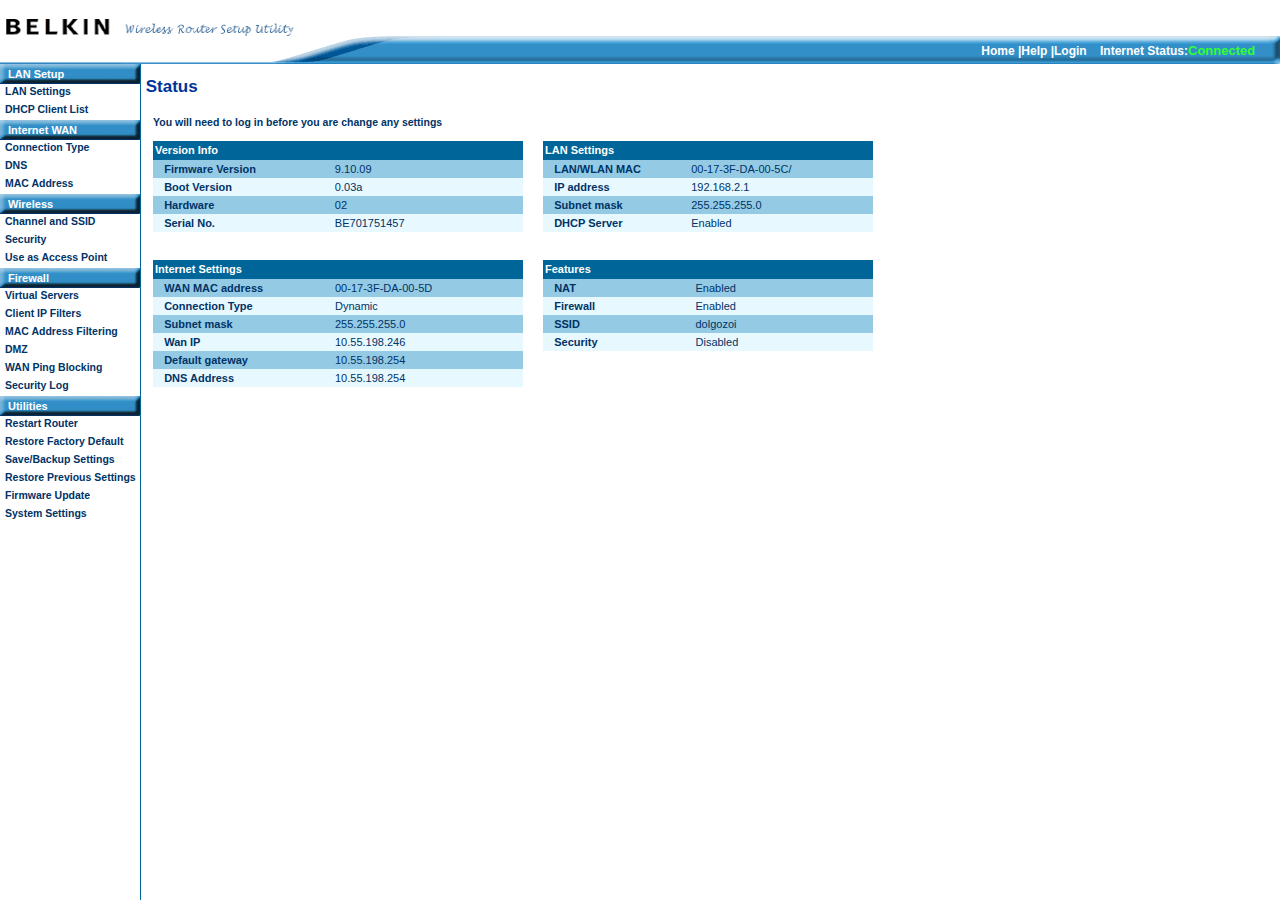
<file: sandbox/firewall/index.html>
<html>
<head>
<title></title>
<meta http-equiv="Content-Type" content="text/html; charset=windows-1252">
<script language="JavaScript">
var browserDetect = navigator.userAgent.toLowerCase();
var browserDetectOS,browserDetectBrowser,browserDetectVersion,browserDetectTotal,browserDetectString;
if (checkIt('konqueror'))
{
	browserDetectBrowser = "Konqueror";
	browserDetectOS = "Linux";
}
else if (checkIt('firefox')) browserDetectBrowser = "Firefox"
else if (checkIt('safari')) browserDetectBrowser = "Safari"
else if (checkIt('omniweb')) browserDetectBrowser = "OmniWeb"
else if (checkIt('opera')) browserDetectBrowser = "Opera"
else if (checkIt('webtv')) browserDetectBrowser = "WebTV";
else if (checkIt('icab')) browserDetectBrowser = "iCab"
else if (checkIt('msie')) browserDetectBrowser = "Internet Explorer"
else if (!checkIt('compatible'))
{
	browserDetectBrowser = "Netscape Navigator"
	browserDetectVersion = browserDetect.charAt(8);
}
else browserDetectBrowser = "An unknown browser";
if (!browserDetectVersion) browserDetectVersion = browserDetect.charAt(broswerPlace + browserDetectString.length);
if (!browserDetectOS)
{
	if (checkIt('linux')) browserDetectOS = "Linux";
	else if (checkIt('x11')) browserDetectOS = "Unix";
	else if (checkIt('mac')) browserDetectOS = "Mac"
	else if (checkIt('win')) browserDetectOS = "Windows"
	else browserDetectOS = "an unknown operating system";
}
function checkIt(string)
{
	broswerPlace = browserDetect.indexOf(string) + 1;
	browserDetectString = string;
	return broswerPlace;
}
setTimeout('parent.location.href="index.html";',600000);
var ap_mode= '0';
var login_success= '0';
var my_dialup=0;
var my_printer=0;
var my_upnp = 1;
var upnp_enable = 1;
var wireless_func = 1;
var wireless_enable = 1;
var my_pptp = 1; // for VPN PPTP
var my_tiny = 1;// backup log and config
var PM = "154DSL"; // product model
var BACKUP_LOG_NAME = PM + "_log.log";
var BACKUP_CONFIG_NAME = PM + "_backup.bin";

var feature_func = 3;//1;
var operation_func = 1;

// wan interface type:
var WAN_TYPE_DHCP = 0;
var WAN_TYPE_FIX = 1;
var WAN_TYPE_PPPOE = 2;
var WAN_TYPE_DIALUP = 4;
var WAN_TYPE_BRIDGE = 3;
var WAN_TYPE_PPTP = 5;
var WAN_TYPE_OTHER = 10;
var WAN_TYPE_PPPOA = 7;
var WAN_TYPE_IPOA = 8;
var wlan_mac_addr = "";
var wan_subnet_mask="255.255.255.0";
var wan_ip="10.55.198.246";
var wan_gateway="10.55.198.254";
var primary_dns="10.55.198.254";
var secondary_dns="10.55.198.252";

var security_value="";
var enableOS  = "";
var w_ssid = 'dolgozoi';
var if_number=2;
var bWanConnected=0;
var bWanUseModem=0;
var wan_type=0;
var lan_gateway_ip="192.168.2.1";
var lan_gateway_mask="255.255.255.0";
var dhcp_enable=1;
var firewall_func=1;
var firewall_enable=1;
var upnp_enable=0;
var wireless_func=1;
var wireless_enable=1;
var w11a_enable=0;
var ipsec_func=0;
var printer_func=0;
var dhcp_client_num=1;
var runtime_code_version="9.10.09";
var boot_code_version="0.03a";
var wlan_mac_addr="00-17-3F-DA-00-5C";
var lan_mac_addr="00-17-3F-DA-00-5C";
var wan_mac_addr="00-17-3F-DA-00-5D";
var hardware_version="02";
var serial_number="BE701751457";

var bWanConnected=1;

var nat_enable= '1';

var wan_type_name= "";
switch (wan_type)
{
	case 0:  // Dynamic IP Address
		wan_type_name="Dynamic";
	break;
	case 1:  // Static IP Address
		wan_type_name="Static";
	break;
	case 2:  // PPPoE
		wan_type_name="PPPoE";
	break;
	case 5:  // PPTP
		wan_type_name="PPTP";
	break;
	case 6:  // BigPond
		wan_type_name="BigPond";
	break;
	default:
}

function MM_openBrWindow(theURL,winName,features) {
  window.open(theURL,winName,features);
}
if (runtime_code_version.charAt(7)==4) boot_code_version="V1.3C";

function evaltF()
{
	return true;
}

function dhcp_release() {
	return true;
}

function dhcp_renew() {
	return true;
}

function pptpclient_connect1() {
	return true;
}

function pptpclient_disconnect1() {
	return true;
}

function pptpserver_disconnect1() {
	return true;
}

function pptpserver_disconnect2() {
	return true;
}

</script>
<SCRIPT LANGUAGE="JavaScript">
var enableOS=1;
var enableWEP=0;
var enableSSN=0;
var wpa1x=0;
var word_count=10;
var do_submit_flag=0;
</SCRIPT>

<style type="text/css" media="screen">
body{
	background:#ffffff;
	color:#000000
}

.leftLink{
	font-family: Arial, Helvetica, sans-serif;
	font-size: 10.5px;
	line-height: 15px;
	font-weight: bold;
	color: #003366;
	text-decoration: none
}

.top_nav{
	font-family: Arial, Helvetica, sans-serif;
	font-size: 12px;
	font-weight: bold;
	color: #FFFFFF;
	text-decoration: none
}

.section{
	font-family: Arial, Helvetica, sans-serif;
	font-size: 11px;
	line-height: 15px;
	font-weight: bold;
	color: #FFFFFF;
	text-decoration: none
}

.head_bold {
	font-family: Arial, Helvetica, sans-serif;
	font-size: 17px;
	line-height: 15px;
	font-weight: bold;
	color: #003399;
	text-decoration: none
}

a{
	font-family: Arial, Helvetica, sans-serif;
	text-decoration: none;
	none; color: #003366
}

a:hover{
	font-family: Arial, Helvetica, sans-serif;
	text-decoration: underline;
	color: #000000
}

.copy_1{
	font-family: Verdana, Arial, Helvetica, sans-serif;
	font-size: 11px;
	line-height: 14px;
	color: #003366
}

.copy_1b{
	font-family: Verdana, Arial, Helvetica, sans-serif;
	font-size: 11px;
	line-height: 14px;
	font-weight: bold;
	color: #003366
}

.submitBtn{
	font-family: Verdana, Arial, Helvetica, sans-serif;
	font-size: 11px;
	border-color: #3399CC;
	background-color: #006699;
	color: #ffffff
}

.textfield {width:20em;}

</style>

</head>
<body leftmargin="0" topmargin="0" marginwidth="0" marginheight="0">
<table border="0" cellspacing="0" cellpadding="0" align="left" width="100%" height="100%">
	<script language="javascript">
{
	document.write('<tr>');
	document.write('<td colspan="3" bordercolor="#FFFFFF" height="64">');
	document.write('<table width="100%" border="0" cellspacing="0" cellpadding="0">');
	document.write('<tr>');
	document.write('<td rowspan="3" width="20" valign="bottom"><a href="http://www.belkin.com"><img src="images/head_logo.gif" border="0" width="121" height="64"></a></td>');
	document.write('<td colspan="4" height="21" align="right" nowrap>&nbsp;</td>');
	document.write('</tr>');
	document.write('<tr>');
	document.write('<td colspan="4" height="14"><img src="images/title.gif" height="15" width="265"></td>');
	document.write('</tr>');
	document.write('<tr>');
	document.write('<td background="images/bar_floor.gif" width="150" height="28"><img src="images/shim.gif" width="1" height="28"></td>');
	document.write('<td background="images/bar.gif" height="28"><img src="images/bar_slope.gif" width="163" height="28"></td>');
	document.write('<td background="images/bar.gif" height="28" align="right" nowrap class="top_nav">');
	document.write('<nobr>');
	document.write('<a href="index.html" class="top_nav">Home</a> |');
	document.write('<a href="login.html" class="top_nav">Help</a> |');
//	alert ("back_url=" + location.href);
//	if (location.href.indexOf('login') != -1 )
	{ //login.html
		if (login_success != 2)
			document.write('<a href="login.html" class="top_nav">Login</a> &nbsp; &nbsp;');
		else
			document.write('<a href="login.html" class="top_nav">Logout</a> &nbsp; &nbsp;');
	}
//	else if (location.href.indexOf('index') != -1 )
//	{	//index.html
//		if (login_success != 2)
//			document.write('<a href="login.html" class="top_nav">Login</a> &nbsp; &nbsp;');
//		else
//			document.write('<a href="login.html" class="top_nav">Logout</a> &nbsp; &nbsp;');
//	}
//	else if (location.href.indexOf('') != -1 )
//	{	// root
//		alert ("HHH");
//		if (login_success != 2)
//			document.write('<a href="login.html" class="top_nav">Login</a> &nbsp; &nbsp;');
//		else
//			document.write('<a href="login.html" class="top_nav">Logout</a> &nbsp; &nbsp;');
//	}
//	else
//	{
//		alert ("NNN");
//		document.write('<a href="login.html" class="top_nav">Logout</a> &nbsp; &nbsp;');
//	}
						if (ap_mode == 0)
						{
							document.write('<span class="top_nav">Internet Status:<b>');

								if(bWanConnected==1)
									document.write('<font face="verdana,arial" size="2" color="#33FF33">Connected</font></b></span>');
								else
									document.write('<font face="verdana,arial" size="2" color="#FF0000">No Connection</font></b></span>');
						}

	document.write('</nobr>');
	document.write('</td>');
	document.write('<td height="28" align="right" background="images/bar.gif"><img src="images/bar_cap.gif" width="11" height="28"></td>');
	document.write('</tr>');
	document.write('</table>');
	document.write('</td>');
	document.write('</tr>');
}

</script>

	<tr>
		<td valign="top" width="130" height="100%">
			<table width="140" border="0" cellspacing="0" cellpadding="0" align="left">
				<script language="javascript">
if (login_success != 2)
{
	if (ap_mode == 0)
	{
		document.write('<tr>');
		document.write('<td colspan="2" height="20" width="140" background="images/blu_bar.gif">');
		document.write('<img src="images/shim.gif" width="8" height="8">');
		document.write('<a href="login.html" class="section">LAN Setup</a>');
		document.write('</td>');
		document.write('</tr>');
		document.write('<tr><td width="5">&nbsp;</td><td valign="top" class="leftLink"><a href="login.html">LAN Settings</a></td></tr>');
		document.write('<tr><td width="5">&nbsp;</td><td valign="top" class="leftLink"><a href="login.html">DHCP Client List</a></td></tr>');

		document.write('<tr>');
		document.write('<td colspan="2" height="20" width="140"  background="images/blu_bar.gif">');
		document.write('<img src="images/shim.gif" width="8" height="8">');
		document.write('<a href="login.html" class="section">Internet WAN</a>');
		document.write('</td>');
		document.write('</tr>');
		document.write('<tr><td width="5">&nbsp;</td><td valign="top" class="leftLink"><a href="login.html">Connection Type</a></td></tr>');
		document.write('<tr><td width="5">&nbsp;</td><td valign="top" class="leftLink"><a href="login.html">DNS</a></td></tr>');
		document.write('<tr><td width="5">&nbsp;</td><td valign="top" class="leftLink"><a href="login.html">MAC Address</a></td></tr>');

		document.write('<tr>');
		document.write('<td colspan="2" height="20" width="140"  background="images/blu_bar.gif">');
		document.write('<img src="images/shim.gif" width="8" height="8">');
		document.write('<a href="login.html" class="section">Wireless</a>');
		document.write('</td>');
		document.write('</tr>');
		document.write('<tr><td width="5">&nbsp;</td><td valign="top" class="leftLink"><a href="login.html">Channel and SSID</a></td></tr>');
		document.write('<tr><td width="5">&nbsp;</td><td valign="top" class="leftLink"><a href="login.html">Security</a></td></tr>');
		document.write('<tr><td width="5">&nbsp;</td><td valign="top" class="leftLink"><a href="login.html">Use as Access Point</a></td></tr>');
//		document.write('<tr><td width="5">&nbsp;</td><td valign="top" class="leftLink"><a href="login.html">WDS</a></td></tr>');

		document.write('<tr>');
		document.write('<td colspan="2" height="20" width="140" background="images/blu_bar.gif">');
		document.write('<img src="images/shim.gif" width="8" height="8">');
		document.write('<a href="login.html" class="section">Firewall</a>');
		document.write('</td>');
		document.write('</tr>');
//		document.write('<tr><td width="5">&nbsp;</td><td valign="top" class="leftLink"><a href="login.html">Application Gateways</a></td></tr>');
		document.write('<tr><td width="5">&nbsp;</td><td valign="top" class="leftLink"><a href="login.html">Virtual Servers</a></td></tr>');
		document.write('<tr><td width="5">&nbsp;</td><td valign="top" class="leftLink"><a href="login.html">Client IP Filters</a></td></tr>');
		document.write('<tr><td width="5">&nbsp;</td><td valign="top" class="leftLink"><a href="login.html">MAC Address Filtering</a></td></tr>');
		document.write('<tr><td width="5">&nbsp;</td><td valign="top" class="leftLink"><a href="login.html">DMZ</a></td></tr>');
		document.write('<tr><td width="5">&nbsp;</td><td valign="top" class="leftLink"><a href="login.html">WAN Ping Blocking</a></td></tr>');
		document.write('<tr><td width="5">&nbsp;</td><td valign="top" class="leftLink"><a href="login.html">Security Log</a></td></tr>');

		document.write('<tr>');
		document.write('<td colspan="2" height="20" width="140" background="images/blu_bar.gif">');
		document.write('<img src="images/shim.gif" width="8" height="8">');
		document.write('<a href="login.html" class="section">Utilities</a>');
		document.write('</td>');
		document.write('</tr>');
//		document.write('<tr><td width="5">&nbsp;</td><td valign="top" class="leftLink"><a href="login.html">Parental Control</a></td></tr>');
		document.write('<tr><td width="5">&nbsp;</td><td valign="top" class="leftLink"><a href="login.html">Restart Router</a></td></tr>');
		document.write('<tr><td width="5">&nbsp;</td><td valign="top" class="leftLink"><a href="login.html">Restore Factory Default</a></td></tr>');
		document.write('<tr><td width="5">&nbsp;</td><td valign="top" class="leftLink"><a href="login.html">Save/Backup Settings</a></td></tr>');
		document.write('<tr><td width="5">&nbsp;</td><td valign="top" class="leftLink"><a href="login.html">Restore Previous Settings</a></td></tr>');
		document.write('<tr><td width="5">&nbsp;</td><td valign="top" class="leftLink"><a href="login.html">Firmware Update</a></td></tr>');
		document.write('<tr><td width="5">&nbsp;</td><td valign="top" class="leftLink"><a href="login.html">System Settings</a></td></tr>');
	}
	else
	{	//ap_mode=1
		document.write('<tr>');
		document.write('<td colspan="2" height="20" width="140"  background="images/blu_bar.gif">');
		document.write('<img src="images/shim.gif" width="8" height="8"><a href="login.html" class="section">Wireless</a>');
		document.write('</td>');
		document.write('</tr>');
		document.write('<tr><td width="5">&nbsp;</td><td valign="top" class="leftLink"><a href="login.html">Channel and SSID</a></td></tr>');
		document.write('<tr><td width="5">&nbsp;</td><td valign="top" class="leftLink"><a href="login.html">Security</a></td></tr>');
		document.write('<tr><td width="5">&nbsp;</td><td valign="top" class="leftLink"><a href="login.html">Access Control</a></td></tr>');
		document.write('<tr><td width="5">&nbsp;</td><td valign="top" class="leftLink"><a href="login.html">Use as Access Point</a></td></tr>');
//		document.write('<tr><td width="5">&nbsp;</td><td valign="top" class="leftLink"><a href="login.html">WDS</a></td></tr>');

		document.write('<tr>');
		document.write('<td colspan="2" height="20" width="140" background="images/blu_bar.gif">');
		document.write('<img src="images/shim.gif" width="8" height="8">');
		document.write('<a href="login.html" class="section">Utilities</a>');
		document.write('</td>');
		document.write('</tr>');
//		document.write('<tr><td width="5">&nbsp;</td><td valign="top" class="leftLink"><a href="login.html">Parental Control</a></td></tr>');
		document.write('<tr><td width="5">&nbsp;</td><td valign="top" class="leftLink"><a href="login.html">Restart Router</a></td></tr>');
		document.write('<tr><td width="5">&nbsp;</td><td valign="top" class="leftLink"><a href="login.html">Restore Factory Default</a></td></tr>');
		document.write('<tr><td width="5">&nbsp;</td><td valign="top" class="leftLink"><a href="login.html">Save/Backup Settings</a></td></tr>');
		document.write('<tr><td width="5">&nbsp;</td><td valign="top" class="leftLink"><a href="login.html">Restore Previous Settings</a></td></tr>');
		document.write('<tr><td width="5">&nbsp;</td><td valign="top" class="leftLink"><a href="login.html">Firmware Update</a></td></tr>');
		document.write('<tr><td width="5">&nbsp;</td><td valign="top" class="leftLink"><a href="login.html">System Settings</a></td></tr>');

	}
}
else
{
	if (ap_mode == 0)
	{
		document.write('<tr>');
		document.write('<td colspan="2" height="20" width="140" background="images/blu_bar.gif">');
		document.write('<img src="images/shim.gif" width="8" height="8">');
		document.write('<a href="login.html" class="section">LAN Setup</a>');
		document.write('</td>');
		document.write('</tr>');
		document.write('<tr><td width="5">&nbsp;</td><td valign="top" class="leftLink"><a href="login.html">LAN Settings</a><br></td></tr>');
		document.write('<tr><td width="5">&nbsp;</td><td valign="top" class="leftLink"><a href="login.html">DHCP Client List</a><br></td></tr>');

		document.write('<tr>');
		document.write('<td colspan="2" height="20" width="140"  background="images/blu_bar.gif">');
		document.write('<img src="images/shim.gif" width="8" height="8"><a href="login.html" class="section">Internet WAN</a></td>');
		document.write('</tr>');
		document.write('<tr><td width="5">&nbsp;</td><td valign="top" class="leftLink"><a href="login.html">Connection Type</a></td></tr>');
		document.write('<tr><td width="5">&nbsp;</td><td valign="top" class="leftLink"><a href="login.html">DNS</a></td></tr>');
		document.write('<tr><td width="5">&nbsp;</td><td valign="top" class="leftLink"><a href="login.html">MAC Address</a></td></tr>');

		document.write('<tr>');
		document.write('<td colspan="2" height="20" width="140"  background="images/blu_bar.gif">');
		document.write('<img src="images/shim.gif" width="8" height="8"><a href="login.html" class="section">Wireless</a>');
		document.write('</td>');
		document.write('</tr>');
		document.write('<tr><td width="5">&nbsp;</td><td valign="top" class="leftLink"><a href="login.html">Channel and SSID</a></td></tr>');
		document.write('<tr><td width="5">&nbsp;</td><td valign="top" class="leftLink"><a href="login.html">Security</a></td></tr>');
		document.write('<tr><td width="5">&nbsp;</td><td valign="top" class="leftLink"><a href="login.html">Use as Access Point</a></td></tr>');
//		document.write('<tr><td width="5">&nbsp;</td><td valign="top" class="leftLink"><a href="login.html">WDS</a></td></tr>');

		document.write('<tr>');
		document.write('<td colspan="2" height="20" width="140" background="images/blu_bar.gif">');
		document.write('<img src="images/shim.gif" width="8" height="8">');
		document.write('<a href="login.html" class="section">Firewall</a>');
		document.write('</td>');
		document.write('</tr>');
//		document.write('<tr><td width="5">&nbsp;</td><td valign="top" class="leftLink"><a href="login.html">Application Gateways</a></td></tr>');
		document.write('<tr><td width="5">&nbsp;</td><td valign="top" class="leftLink"><a href="login.html">Virtual Servers</a></td></tr>');
		document.write('<tr><td width="5">&nbsp;</td><td valign="top" class="leftLink"><a href="login.html">Client IP Filters</a></td></tr>');
		document.write('<tr><td width="5">&nbsp;</td><td valign="top" class="leftLink"><a href="login.html">MAC Address Filtering</a></td></tr>');
		document.write('<tr><td width="5">&nbsp;</td><td valign="top" class="leftLink"><a href="login.html">DMZ</a></td></tr>');
		document.write('<tr><td width="5">&nbsp;</td><td valign="top" class="leftLink"><a href="login.html">WAN Ping Blocking</a></td></tr>');
		document.write('<tr><td width="5">&nbsp;</td><td valign="top" class="leftLink"><a href="login.html">Security Log</a></td></tr>');

		document.write('<tr>');
		document.write('<td colspan="2" height="20" width="140" background="images/blu_bar.gif">');
		document.write('<img src="images/shim.gif" width="8" height="8">');
		document.write('<a href="login.html" class="section">Utilities</a>');
		document.write('</td>');
		document.write('</tr>');
//		document.write('<tr><td width="5">&nbsp;</td><td valign="top" class="leftLink"><a href="login.html">Parental Control</a></td></tr>');
		document.write('<tr><td width="5">&nbsp;</td><td valign="top" class="leftLink"><a href="login.html">Restart Router</a></td></tr>');
		document.write('<tr><td width="5">&nbsp;</td><td valign="top" class="leftLink"><a href="login.html">Restore Factory Default</a></td></tr>');
		document.write('<tr><td width="5">&nbsp;</td><td valign="top" class="leftLink"><a href="login.html">Save/Backup Settings</a></td></tr>');
		document.write('<tr><td width="5">&nbsp;</td><td valign="top" class="leftLink"><a href="login.html">Restore Previous Settings</a></td></tr>');
		document.write('<tr><td width="5">&nbsp;</td><td valign="top" class="leftLink"><a href="login.html">Firmware Update</a></td></tr>');
		document.write('<tr><td width="5">&nbsp;</td><td valign="top" class="leftLink"><a href="login.html">System Settings</a></td></tr>');
	}
	else
	{	//ap_mode=1
		document.write('<tr>');
		document.write('<td colspan="2" height="20" width="140"  background="images/blu_bar.gif">');
		document.write('<img src="images/shim.gif" width="8" height="8"><a href="login.html" class="section">Wireless</a>');
		document.write('</td>');
		document.write('</tr>');
		document.write('<tr><td width="5">&nbsp;</td><td valign="top" class="leftLink"><a href="login.html">Channel and SSID</a></td></tr>');
		document.write('<tr><td width="5">&nbsp;</td><td valign="top" class="leftLink"><a href="login.html">Security</a></td></tr>');
		document.write('<tr><td width="5">&nbsp;</td><td valign="top" class="leftLink"><a href="login.html">Access Control</a></td></tr>');
		document.write('<tr><td width="5">&nbsp;</td><td valign="top" class="leftLink"><a href="login.html">Use as Access Point</a></td></tr>');
//		document.write('<tr><td width="5">&nbsp;</td><td valign="top" class="leftLink"><a href="login.html">WDS</a></td></tr>');

		document.write('<tr>');
		document.write('<td colspan="2" height="20" width="140" background="images/blu_bar.gif">');
		document.write('<img src="images/shim.gif" width="8" height="8">');
		document.write('<a href="login.html" class="section">Utilities</a>');
		document.write('</td>');
		document.write('</tr>');
//		document.write('<tr><td width="5">&nbsp;</td><td valign="top" class="leftLink"><a href="login.html">Parental Control</a></td></tr>');
		document.write('<tr><td width="5">&nbsp;</td><td valign="top" class="leftLink"><a href="login.html">Restart Router</a></td></tr>');
		document.write('<tr><td width="5">&nbsp;</td><td valign="top" class="leftLink"><a href="login.html">Restore Factory Default</a></td></tr>');
		document.write('<tr><td width="5">&nbsp;</td><td valign="top" class="leftLink"><a href="login.html">Save/Backup Settings</a></td></tr>');
		document.write('<tr><td width="5">&nbsp;</td><td valign="top" class="leftLink"><a href="login.html">Restore Previous Settings</a></td></tr>');
		document.write('<tr><td width="5">&nbsp;</td><td valign="top" class="leftLink"><a href="login.html">Firmware Update</a></td></tr>');
		document.write('<tr><td width="5">&nbsp;</td><td valign="top" class="leftLink"><a href="login.html">System Settings</a></td></tr>');
	}
}
</script>

			</table>
		</td>
		<td valign="top" width="1" bgcolor="#006699" height="100%"><img src="images/shim.gif" width="1" height="1"></td>
		<td valign="top" width="99%" height="100%" class="head_bold">
			<br>&nbsp;Status<br>
			<table border=0 class="copy_1">
				<tr>
					<td width="5" colspan="2">&nbsp;</td></tr>
				<tr>
					<td width="5">&nbsp;</td>
			<td>
			<form action="index.html" method="post" name="tF0">
				<script language="javascript">
				if (login_success != 2)
				{
					document.write('<table width="720" border="0" cellspacing="0" align="center" cellpadding="0" class="copy_1">');
					document.write('<tr>');
					document.write('<td valign="top" class="leftLink">');
					document.write('You will need to log in before you are change any settings');
					document.write('</td>');
					document.write('</tr>');
					document.write('</table>');
				}
				</script>
				<p>
						<table width="720" border="0" cellspacing="0" cellpadding="0" class="copy_1">
							<tr>
								<td width=370 valign=top class="section">
									<table width="370" border="0" cellspacing="0" cellpadding="2" class="copy_1">
										<script language="javascript">
											document.write('<tr><td  bgcolor="#006699" class="section" colspan=2>Version Info</td></tr>');
											document.write('<tr><td width="180" bgcolor="#94CAE4" class="copy_1b">&nbsp;&nbsp; Firmware Version</td><td width="190" bgcolor="#94CAE4" class="copy_1">'+runtime_code_version+'</td></tr>');
											document.write('<tr><td width="180" bgcolor="#E8F8FF" class="copy_1b">&nbsp;&nbsp; Boot Version</td><td width="190" bgcolor="#E8F8FF" class="copy_1">'+boot_code_version+'</td></tr>');
											document.write('<tr><td width="180" bgcolor="#94CAE4" class="copy_1b">&nbsp;&nbsp; Hardware</td><td width="190" bgcolor="#94CAE4" class="copy_1">'+hardware_version+'</td></tr>');
											document.write('<tr><td width="180" bgcolor="#E8F8FF" class="copy_1b">&nbsp;&nbsp; Serial No.</td><td width="190" bgcolor="#E8F8FF" class="copy_1">'+serial_number+'</td></tr>');
											//document.write('<tr><td width="180" bgcolor="#94CAE4" class="copy_1b">&nbsp;&nbsp;</td><td width="190" bgcolor="#94CAE4" class="copy_1">&nbsp;</td></tr>');
											if (ap_mode == 0)
											{
												//document.write('<tr><td width="180" bgcolor="#FFFFFF" class="copy_1">&nbsp;&nbsp;</td><td width="190" bgcolor="#FFFFFF" class="copy_1">&nbsp;</td></tr>');
											}
											</script>
									</table>
								</td>
								<td width=20>&nbsp;</td>
								<td width=330 valign=top class="section">
									<table width="330" border="0" cellspacing="0" cellpadding="2" class="copy_1">
										<script language="javascript">
											document.write('<tr><td  bgcolor="#006699" class="section" colspan=2>LAN Settings</td></tr>');
											document.write('<tr><td width="150" bgcolor="#94CAE4" class="copy_1b">&nbsp;&nbsp; LAN/WLAN MAC</td><td width="190" bgcolor="#94CAE4" class="copy_1">'+lan_mac_addr+'/</td></tr>');
											if(lan_mac_addr!=wlan_mac_addr && wlan_mac_addr!="00-00-00-00-00-00")
											document.write('<tr><td width="150" bgcolor="#94CAE4" class="copy_1b">&nbsp;&nbsp;</td><td width="190" bgcolor="#94CAE4" class="copy_1">'+wlan_mac_addr+'/</td></tr>');
											document.write('<tr><td width="150" bgcolor="#E8F8FF" class="copy_1b">&nbsp;&nbsp; ');
											if (login_success != 2)
												document.write('<a href="login.html">IP address</a>');
											else
												document.write('<a href="login.html">IP address</a>');
											document.write('</td><td width="190" bgcolor="#E8F8FF" class="copy_1">'+lan_gateway_ip+'</td></tr>');
											document.write('<tr><td width="150" bgcolor="#94CAE4" class="copy_1b">&nbsp;&nbsp; ');
											if (login_success != 2)
												document.write('<a href="login.html">Subnet mask</a>');
											else
												document.write('<a href="login.html">Subnet mask</a>');
											document.write('</td><td width="190" bgcolor="#94CAE4" class="copy_1">'+lan_gateway_mask+'</td></tr>');
											if (ap_mode == 0)
											{
												document.write('<tr><td width="150" bgcolor="#E8F8FF" class="copy_1b">&nbsp;&nbsp; ');
												if (login_success != 2)
													document.write('<a href="login.html">DHCP Server</a>');
												else
													document.write('<a href="login.html">DHCP Server</a>');
												document.write('</td><td width="190" bgcolor="#E8F8FF" class="copy_1">');
												if(dhcp_enable)	document.write('Enabled</td></tr>');
												else	document.write('Disabled</td></tr>');

												//document.write('<tr><td width="150" bgcolor="#94CAE4" class="copy_1b">&nbsp;&nbsp;&nbsp;</td><td width="190" bgcolor="#94CAE4" class="copy_1">&nbsp;</td></tr>');
											}
										</script>
									</table>
								</td>
							</tr>
						</table>
						<br>
						<br>
						<table width="720" border="0" cellspacing="0" cellpadding="0" class="copy_1">
							<tr>
								<td width=370 valign=top class="section">
									<table width="370" border="0" cellspacing="0" cellpadding="2" class="copy_1">
										<script language="javascript">
										if (ap_mode == 0)
										{
											document.write('<tr><td  bgcolor="#006699" class="section" colspan=2>Internet Settings</td></tr>');
											document.write('<tr><td width="180" bgcolor="#94CAE4" class="copy_1b">&nbsp;&nbsp; ');
											if (login_success != 2)
												document.write('<a href="login.html">WAN MAC address</a>');
											else
												document.write('<a href="login.html">WAN MAC address</a>');
											document.write('</td><td width="190" bgcolor="#94CAE4" class="copy_1">'+wan_mac_addr+'</td></tr>');

											document.write('<tr><td width="180" bgcolor="#E8F8FF" class="copy_1b">&nbsp;&nbsp; ');
											if (login_success != 2)
												document.write('<a href="login.html">Connection Type</a>');
											else
												document.write('<a href="login.html">Connection Type</a>');
											document.write('</td><td width="190" bgcolor="#E8F8FF" class="copy_1">'+wan_type_name+'</td></tr>');

											if(bWanConnected)
											{
												if (login_success != 2)
												{
													document.write('<tr><td width="180" bgcolor="#94CAE4" class="copy_1b">&nbsp;&nbsp; <a href="login.html">Subnet mask</a></td><td width="190" bgcolor="#94CAE4" class="copy_1">'+wan_subnet_mask+'</td></tr>');
													document.write('<tr><td width="180" bgcolor="#E8F8FF" class="copy_1b">&nbsp;&nbsp; <a href="login.html">Wan IP</a></td><td width="190" bgcolor="#E8F8FF" class="copy_1">'+wan_ip+'</td></tr>');
													document.write('<tr><td width="180" bgcolor="#94CAE4" class="copy_1b">&nbsp;&nbsp; <a href="login.html">Default gateway</a></td><td width="190" bgcolor="#94CAE4" class="copy_1">'+wan_gateway+'</td></tr>');
													document.write('<tr><td width="180" bgcolor="#E8F8FF" class="copy_1b">&nbsp;&nbsp; <a href="login.html">DNS Address</a></td><td width="190" bgcolor="#E8F8FF" class="copy_1">'+primary_dns+'</td></tr>');
	//												document.write('<tr><td width="180" bgcolor="#94CAE4" class="copy_1b">&nbsp;&nbsp; <a href="login.html">Secondary DNS</a></td><td width="190" bgcolor="#94CAE4" class="copy_1">'+secondary_dns+'</td></tr>');
												}
												else
												{
													document.write('<tr><td width="180" bgcolor="#94CAE4" class="copy_1b">&nbsp;&nbsp; <a href="login.html">Subnet mask</a></td><td width="190" bgcolor="#94CAE4" class="copy_1">'+wan_subnet_mask+'</td></tr>');
													document.write('<tr><td width="180" bgcolor="#E8F8FF" class="copy_1b">&nbsp;&nbsp; <a href="login.html">Wan IP</a></td><td width="190" bgcolor="#E8F8FF" class="copy_1">'+wan_ip+'</td></tr>');
													document.write('<tr><td width="180" bgcolor="#94CAE4" class="copy_1b">&nbsp;&nbsp; <a href="login.html">Default gateway</a></td><td width="190" bgcolor="#94CAE4" class="copy_1">'+wan_gateway+'</td></tr>');
													document.write('<tr><td width="180" bgcolor="#FFFFFF" class="copy_1b">&nbsp;&nbsp; <a href="login.html">DNS Address</a></td><td width="190" bgcolor="#FFFFFF" class="copy_1">'+primary_dns+'</td></tr>');
	//												document.write('<tr><td width="180" bgcolor="#94CAE4" class="copy_1b">&nbsp;&nbsp; <a href="login.html">Secondary DNS</a></td><td width="190" bgcolor="#94CAE4" class="copy_1">'+secondary_dns+'</td></tr>');
												}
											}
											else
											{
												if (login_success != 2)
												{
													document.write('<tr><td width="180" bgcolor="#94CAE4" class="copy_1b">&nbsp;&nbsp; <a href="login.html">Subnet mask</a></td><td width="190" bgcolor="#94CAE4" class="copy_1">&nbsp;</td></tr>');
													document.write('<tr><td width="180" bgcolor="#E8F8FF" class="copy_1b">&nbsp;&nbsp; <a href="login.html">Wan IP</a></td><td width="190" bgcolor="#E8F8FF" class="copy_1">&nbsp;</td></tr>');
													document.write('<tr><td width="180" bgcolor="#94CAE4" class="copy_1b">&nbsp;&nbsp; <a href="login.html">Default gateway</a></td><td width="190" bgcolor="#94CAE4" class="copy_1">&nbsp;</td></tr>');
													document.write('<tr><td width="180" bgcolor="#E8F8FF" class="copy_1b">&nbsp;&nbsp; <a href="login.html">DNS Address</a></td><td width="190" bgcolor="#E8F8FF" class="copy_1">&nbsp;</td></tr>');
	//												document.write('<tr><td width="180" bgcolor="#94CAE4" class="copy_1b">&nbsp;&nbsp; <a href="login.html">Secondary DNS</a></td><td width="190" bgcolor="#94CAE4" class="copy_1">&nbsp;</td></tr>');
												}
												else
												{
													document.write('<tr><td width="180" bgcolor="#94CAE4" class="copy_1b">&nbsp;&nbsp; <a href="login.html">Subnet mask</a></td><td width="190" bgcolor="#94CAE4" class="copy_1">&nbsp;</td></tr>');
													document.write('<tr><td width="180" bgcolor="#E8F8FF" class="copy_1b">&nbsp;&nbsp; <a href="login.html">Wan IP</a></td><td width="190" bgcolor="#E8F8FF" class="copy_1">&nbsp;</td></tr>');
													document.write('<tr><td width="180" bgcolor="#94CAE4" class="copy_1b">&nbsp;&nbsp; <a href="login.html">Default gateway</a></td><td width="190" bgcolor="#94CAE4" class="copy_1">&nbsp;</td></tr>');
													document.write('<tr><td width="180" bgcolor="#FFFFFF" class="copy_1b">&nbsp;&nbsp; <a href="login.html">DNS Address</a></td><td width="190" bgcolor="#FFFFFF" class="copy_1">&nbsp;</td></tr>');
	//												document.write('<tr><td width="180" bgcolor="#94CAE4" class="copy_1b">&nbsp;&nbsp; <a href="login.html">Secondary DNS</a></td><td width="190" bgcolor="#94CAE4" class="copy_1">&nbsp;</td></tr>');
												}
											}
										}
										</script>
									</table>
								</td>
								<td width=20>&nbsp;</td>
								<td width=330 valign=top class="section">
									<table width="330" border="0" cellspacing="0" cellpadding="2" class="copy_1">
										<script language="javascript">
											document.write('<tr><td  bgcolor="#006699" class="section" colspan=2>Features</td></tr>');

											{
												document.write('<tr><td width="150" bgcolor="#94CAE4" class="copy_1b">&nbsp;&nbsp; ');
												if (login_success != 2)
													document.write('<a href="login.html">NAT</a>');
												else
													document.write('<a href="login.html">NAT</a>');

												document.write('</td><td width="180" bgcolor="#94CAE4" class="copy_1">');
												if(nat_enable)	document.write('Enabled</td></tr>');
												else document.write('Disabled</td></tr>');
											}
											if (ap_mode == 0)
											{
												if(firewall_func){
													document.write('<tr><td width="150" bgcolor="#E8F8FF" class="copy_1b">&nbsp;&nbsp; ');
													if (login_success != 2)
														document.write('<a href="login.html">Firewall</a>');
													else
														document.write('<a href="login.html">Firewall</a>');
													document.write('</td><td width="180" bgcolor="#E8F8FF" class="copy_1">');
													if(firewall_enable)	document.write('Enabled</td></tr>');
													else document.write('Disabled</td></tr>');
												}
											}

											{
												document.write('<tr><td width="150" bgcolor="#94CAE4" class="copy_1b">&nbsp;&nbsp; ');
												if (login_success != 2)
													document.write('<a href="login.html">SSID</a>');
												else
													document.write('<a href="login.html">SSID</a>');
												document.write('</td><td width="180" bgcolor="#94CAE4" class="copy_1">'+w_ssid+'</td></tr>');
												if (enableOS==1)
													security_value = "Disabled";
												else
													security_value = "Enabled";
												document.write('<tr><td width="150" bgcolor="#E8F8FF" class="copy_1b">&nbsp;&nbsp; ');
												if (login_success != 2)
													document.write('<a href="login.html">Security</a>');
												else
													document.write('<a href="login.html">Security</a>');
												document.write('</td><td width="180" bgcolor="#E8F8FF" class="copy_1">'+security_value+'</td></tr>');
											}

										</script>
									</table>
								</td>
							</tr>
						</table>
			</form>
		</td></tr></table>
		</td>
	</tr>
</table>
</body>
</html>
</file>
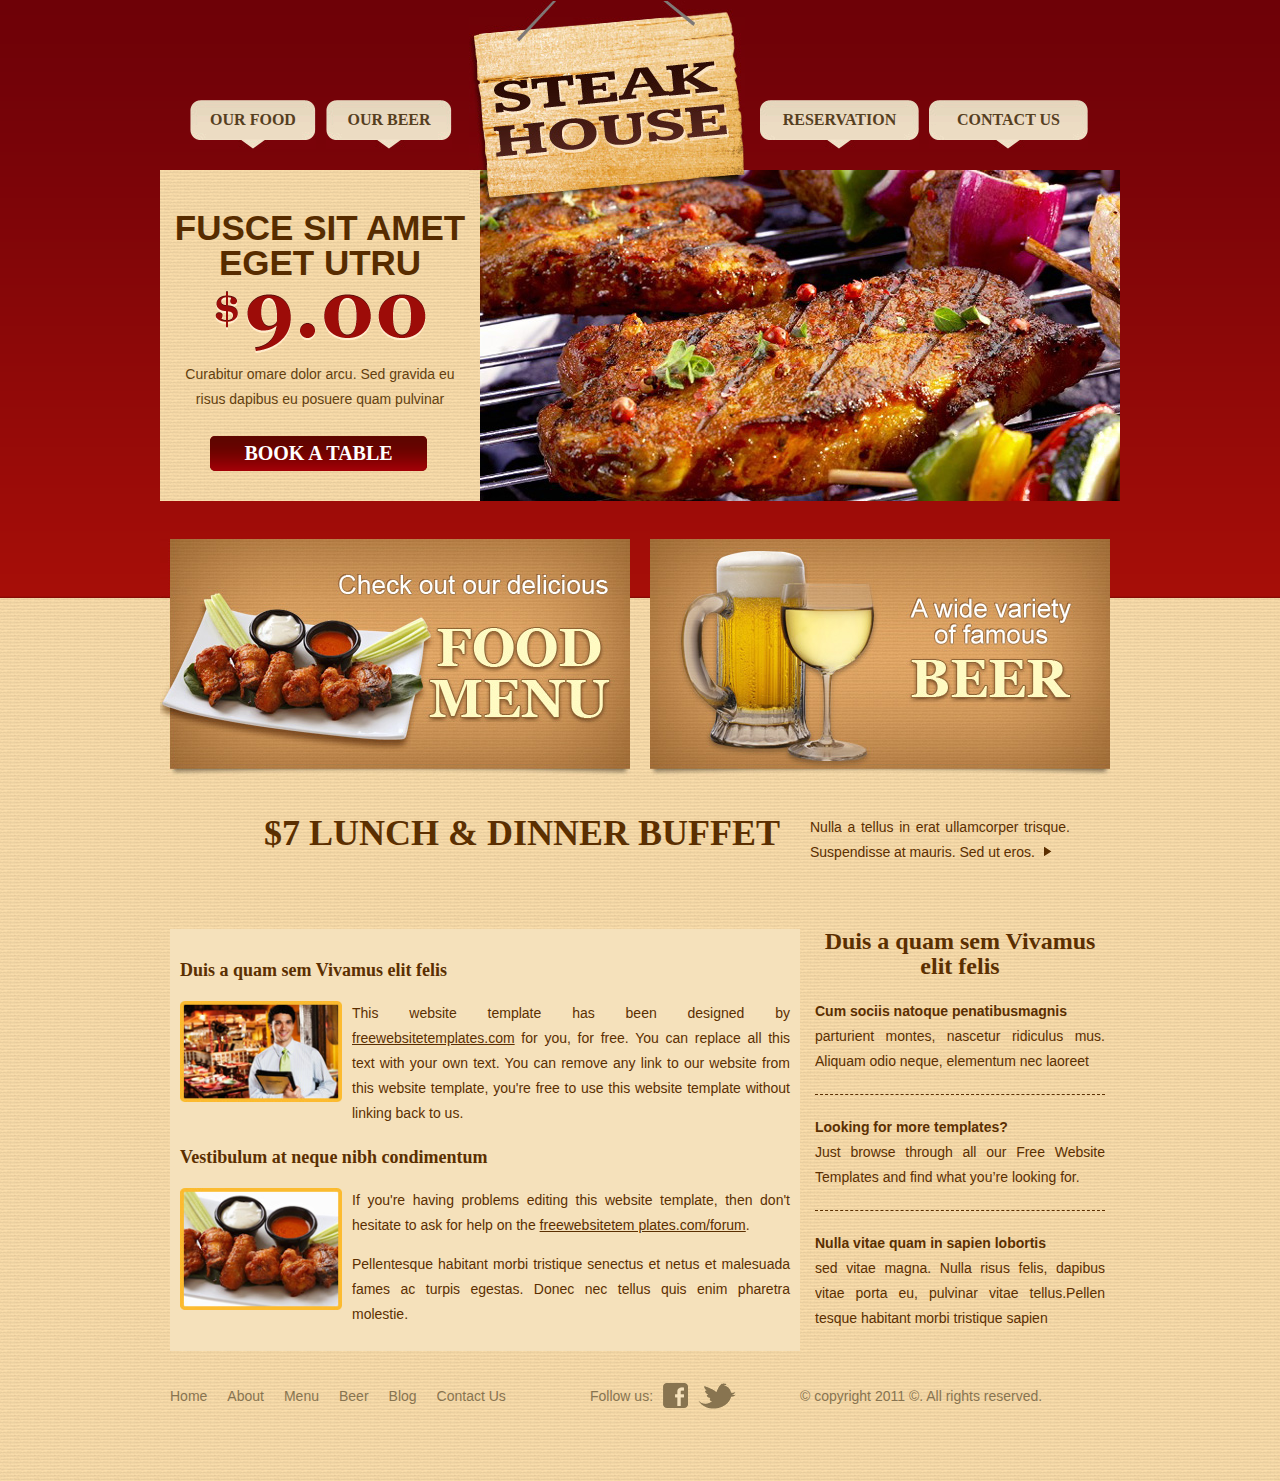
<file: sandbox/steak/index.html>
<!DOCTYPE html >
<!---- Website template by freewebsitetemplates.com ---->
<html>

<head>
	<title>Website Template</title>
	<meta  charset=iso-8859-1" />
	<link href="css/style.css" rel="stylesheet" type="text/css" />
	<!--[if IE 6]>
		<link href="css/ie6.css" rel="stylesheet" type="text/css" />
	<![endif]-->
	<!--[if IE 7]>
        <link href="css/ie7.css" rel="stylesheet" type="text/css" />  
	<![endif]-->
</head>

<body>
    
	<div id="background">
	  <div id="page">
	       <div id="header">
		          <ul class="navigation">
				  <li><a href="food.html">OUR FOOD</a></li>
				  <li><a href="beer.html">OUR BEER</a></li>
				  </ul>
				  
				  <a id="logo" href="index.html"><img src="images/logo.jpg" width="276" height="203" alt="Steak House" title="Steak House"></a>
				  
				  <ul id="navigation">
				  <li><a href="reservation.html">RESERVATION</a></li>
				  <li><a href="contact.html">CONTACT US</a></li>
				  </ul>
		   </div>
		   <div id="body">
		   
		    
				<div class="slider">
			       <ul>
				       <li class="first">
							 <h2>FUSCE SIT AMET EGET UTRU</h2>
							
							 <img src="images/nine-dollars.gif" width="213" height="64">
							 <p>
								Curabitur omare dolor arcu. Sed gravida eu risus dapibus eu posuere quam pulvinar
							 </p>
							 <a href="reservation.html">BOOK A TABLE</a>					 
					   </li>
					   <li>
							 <a href="index.html" > <img src="images/barbeque.jpg" width="640" height="331" alt="Steak House" title="Steak House" ></a>
					   </li>
				   </ul>
			    </div>
			   
			   
			    <ul id="featured">
		            <li class="first"><a href="food.html"><img src="images/food-menu.jpg" width="470px" height="237" alt="steak house" title="steak house"></a><li>
					<li><a href="beer.html"><img src="images/beer.jpg" width="460px" height="237" alt="steak house" title="steak house"></a><li>
				</ul>
			   
			    <div class="section">
				    <h3>$7 LUNCH & DINNER BUFFET </h3>  
					<p>
						Nulla a tellus in erat ullamcorper trisque. Suspendisse at mauris. Sed ut eros. <a href="index.html" class="more">&nbsp;</a>
					</p>
				</div>
			   
			    <div id="content">
					<div class="article">
						<ul>
							<li>
								<h2><a href="">Duis a quam sem Vivamus elit felis</a></h2>
								<p>
								  <a href=""><img src="images/waiter.jpg" width="162" height="101" alt="steak house" title="steak house"></a>
									This website template has been designed by <a href="http://www.freewebsitetemplates.com">freewebsitetemplates.com</a> for you, for free. You can replace all this text with your own text. You can remove any link to our website from this website template, you're free to use this website template without linking back to us.
								</p>
							</li>
							<li>
								<h2><a href="">Vestibulum at neque nibh condimentum</a></h2>
								<p>
								<a href=""><img src="images/food.jpg" width="162" height="122" alt="steak house" title="steak house"></a>
								 If you're having problems editing this website template, then don't hesitate to ask for help on the <a href="http://www.freewebsitetemplates.com/forum">freewebsitetem plates.com/forum</a>.
								</p>
								<p>
									Pellentesque habitant morbi tristique senectus et netus et malesuada fames ac turpis egestas. Donec nec tellus quis enim pharetra molestie. 
								</p>
							</li>
						</ul>
				   </div>
				   
				   <div class="aside">
						<h3>Duis a quam sem Vivamus elit felis</h3>
						
						<ul>
							<li>
							<h2>Cum sociis natoque penatibusmagnis</h2>
							   <p>
								  parturient montes, nascetur ridiculus mus. Aliquam odio neque, elementum nec laoreet 
							   </p>
							</li>
							<li>
							<h2>Looking for more templates?</h2>
							   <p>
							   Just browse through all our Free Website Templates and find what you�re looking for.
							   </p>
							</li>
							<li class="last">
							<h2>Nulla vitae quam in sapien lobortis </h2>
							   <p>
								   sed vitae magna. Nulla risus felis, dapibus vitae porta eu, pulvinar vitae tellus.Pellen tesque habitant morbi tristique  sapien 
							   </p>
							</li>
						</ul>
				   </div>
			   </div>
			   
		   </div>
		   
		   
		   
		   
		   <div id="footer">
                <ul>
					<li class="first">
					     <ul>
							<li><a href="index.html">Home</a></li>	
							<li><a href="about.html">About</a></li>	
							<li><a href="menu.html">Menu</a></li>	
							<li><a href="beer.html">Beer</a></li>	
							<li><a href="blog.html">Blog</a></li>	
							<li><a href="contact.html">Contact Us</a></li>
						 </ul>
					</li>
					<li>
					   <span>Follow us:</span> 
					   <a href="http://facebook.com/freewebsitetemplates" class="facebook">&nbsp;</a> 
					   <a href="http://twitter.com/fwtemplates" class="twitter">&nbsp;</a>
					</li>
					<li class="last">
				        <span> &copy; copyright 2011 &copy;. All rights reserved.</span> 	
					</li>
				</ul>		       
			   
		   </div>
		
	  </div> 
     </div>	  
	
</body>
</html>
</file>
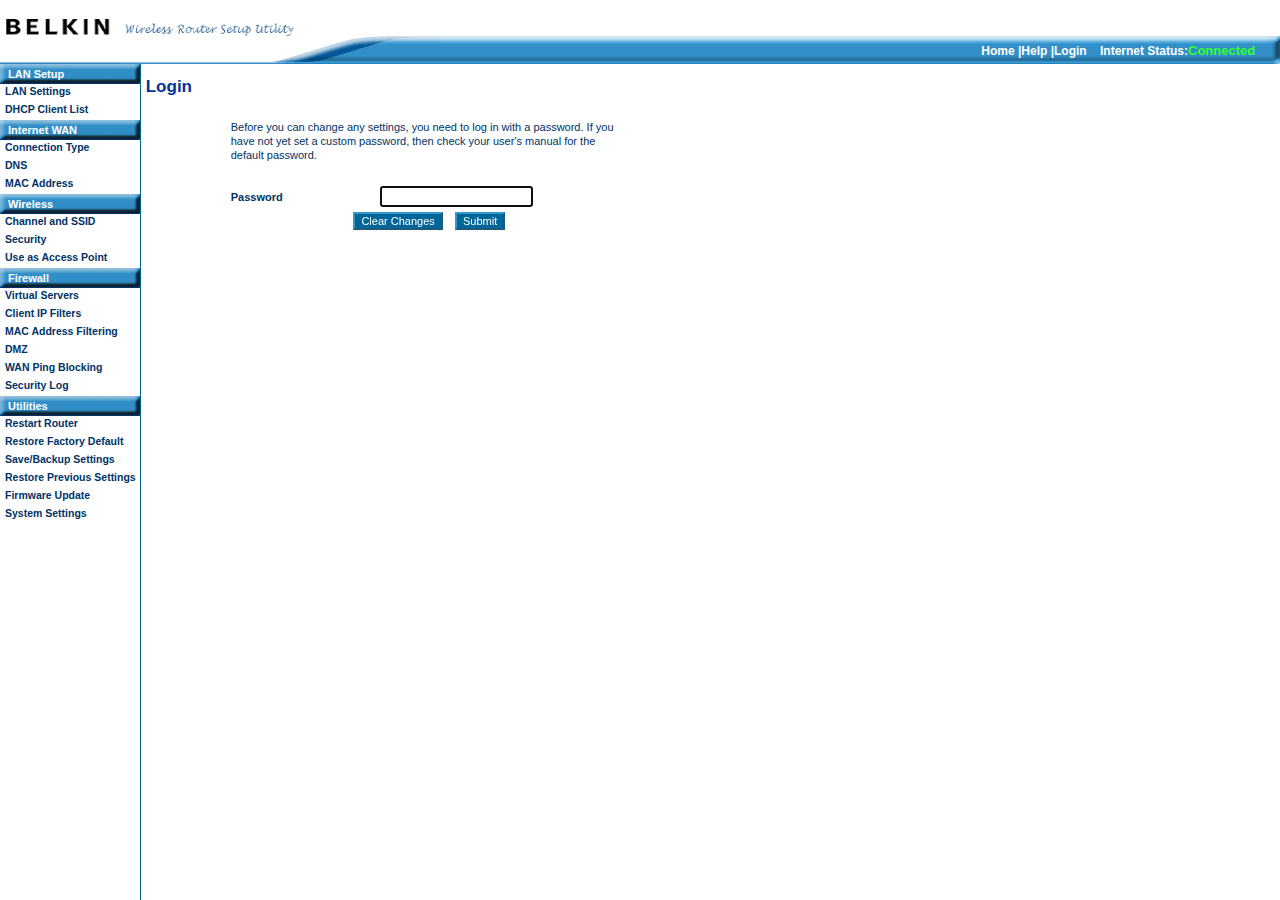
<file: sandbox/firewall/login.html>
<html>
<head>
<title></title>
<meta http-equiv="Content-Type" content="text/html; charset=windows-1252">
<META HTTP-EQUIV="Pragma" CONTENT="no-cache">
<script language="JavaScript">
	if (parent.location.href != window.location.href)
	parent.location.href = window.location.href;

var browserDetect = navigator.userAgent.toLowerCase();
var browserDetectOS,browserDetectBrowser,browserDetectVersion,browserDetectTotal,browserDetectString;
if (checkIt('konqueror'))
{
	browserDetectBrowser = "Konqueror";
	browserDetectOS = "Linux";
}
else if (checkIt('firefox')) browserDetectBrowser = "Firefox"
else if (checkIt('safari')) browserDetectBrowser = "Safari"
else if (checkIt('omniweb')) browserDetectBrowser = "OmniWeb"
else if (checkIt('opera')) browserDetectBrowser = "Opera"
else if (checkIt('webtv')) browserDetectBrowser = "WebTV";
else if (checkIt('icab')) browserDetectBrowser = "iCab"
else if (checkIt('msie')) browserDetectBrowser = "Internet Explorer"
else if (!checkIt('compatible'))
{
	browserDetectBrowser = "Netscape Navigator"
	browserDetectVersion = browserDetect.charAt(8);
}
else browserDetectBrowser = "An unknown browser";
if (!browserDetectVersion) browserDetectVersion = browserDetect.charAt(broswerPlace + browserDetectString.length);
if (!browserDetectOS)
{
	if (checkIt('linux')) browserDetectOS = "Linux";
	else if (checkIt('x11')) browserDetectOS = "Unix";
	else if (checkIt('mac')) browserDetectOS = "Mac"
	else if (checkIt('win')) browserDetectOS = "Windows"
	else browserDetectOS = "an unknown operating system";
}
function checkIt(string)
{
	broswerPlace = browserDetect.indexOf(string) + 1;
	browserDetectString = string;
	return broswerPlace;
}
var ap_mode= '0';
var login_success= '0';

var if_number=2;
var bWanConnected=0;
var bWanUseModem=0;
var wan_type=0;
var lan_gateway_ip="192.168.2.1";
var lan_gateway_mask="255.255.255.0";
var dhcp_enable=1;
var firewall_func=1;
var firewall_enable=1;
var upnp_enable=0;
var wireless_func=1;
var wireless_enable=1;
var w11a_enable=0;
var ipsec_func=0;
var printer_func=0;
var dhcp_client_num=1;
var runtime_code_version="9.10.09";
var boot_code_version="0.03a";
var wlan_mac_addr="00-17-3F-DA-00-5C";
var lan_mac_addr="00-17-3F-DA-00-5C";
var wan_mac_addr="00-17-3F-DA-00-5D";
var hardware_version="02";
var serial_number="BE701751457";

var bWanConnected=1;


var version_eb=0;



function checkVersion()
{
	newwin=window.open("login.html","Firmware","toolbar=no,location=no,directories=no,status=no,menubar=no,scrollbars=yes,width=395,height=200,resizable=0");
	newwin.focus();
}

</script>
<style type="text/css" media="screen">

body{
	background:#ffffff;
	color:#000000
}

.leftLink{
	font-family: Arial, Helvetica, sans-serif;
	font-size: 10.5px;
	line-height: 15px;
	font-weight: bold;
	color: #003366;
	text-decoration: none
}

.top_nav{
	font-family: Arial, Helvetica, sans-serif;
	font-size: 12px;
	font-weight: bold;
	color: #FFFFFF;
	text-decoration: none
}

.section{
	font-family: Arial, Helvetica, sans-serif;
	font-size: 11px;
	line-height: 15px;
	font-weight: bold;
	color: #FFFFFF;
	text-decoration: none
}

.head_bold {
	font-family: Arial, Helvetica, sans-serif;
	font-size: 17px;
	line-height: 15px;
	font-weight: bold;
	color: #003399;
	text-decoration: none
}

a{
	font-family: Arial, Helvetica, sans-serif;
	text-decoration: none;
	none; color: #003366
}

a:hover{
	font-family: Arial, Helvetica, sans-serif;
	text-decoration: underline;
	color: #000000
}

.copy_1{
	font-family: Verdana, Arial, Helvetica, sans-serif;
	font-size: 11px;
	line-height: 14px;
	color: #003366
}

.copy_1b{
	font-family: Verdana, Arial, Helvetica, sans-serif;
	font-size: 11px;
	line-height: 14px;
	font-weight: bold;
	color: #003366
}

.submitBtn{
	font-family: Verdana, Arial, Helvetica, sans-serif;
	font-size: 11px;
	border-color: #3399CC;
	background-color: #006699;
	color: #ffffff
}

</style>

</head>
<script language="JavaScript">
if(version_eb == 1)
{
	document.write('<body leftmargin="0" topmargin="0" marginwidth="0" marginheight="0" onLoad="document.tF.pws.focus();" onUnload="checkVersion()">');
}
else
	document.write('<body leftmargin="0" topmargin="0" marginwidth="0" marginheight="0" onLoad="document.tF.pws.focus();">');
</script>
<form action="login.php" method="post" name="tF">
<table border="0" cellspacing="0" cellpadding="0" align="left" width="100%" height="100%">
	<script language="javascript">
{
	document.write('<tr>');
	document.write('<td colspan="3" bordercolor="#FFFFFF" height="64">');
	document.write('<table width="100%" border="0" cellspacing="0" cellpadding="0">');
	document.write('<tr>');
	document.write('<td rowspan="3" width="20" valign="bottom"><a href="http://www.belkin.com"><img src="images/head_logo.gif" border="0" width="121" height="64"></a></td>');
	document.write('<td colspan="4" height="21" align="right" nowrap>&nbsp;</td>');
	document.write('</tr>');
	document.write('<tr>');
	document.write('<td colspan="4" height="14"><img src="images/title.gif" height="15" width="265"></td>');
	document.write('</tr>');
	document.write('<tr>');
	document.write('<td background="images/bar_floor.gif" width="150" height="28"><img src="images/shim.gif" width="1" height="28"></td>');
	document.write('<td background="images/bar.gif" height="28"><img src="images/bar_slope.gif" width="163" height="28"></td>');
	document.write('<td background="images/bar.gif" height="28" align="right" nowrap class="top_nav">');
	document.write('<nobr>');
	document.write('<a href="index.html" class="top_nav">Home</a> |');
	document.write('<a href="login.html" class="top_nav">Help</a> |');
//	alert ("back_url=" + location.href);
//	if (location.href.indexOf('login') != -1 )
	{ //login.html
		if (login_success != 2)
			document.write('<a href="login.html" class="top_nav">Login</a> &nbsp; &nbsp;');
		else
			document.write('<a href="login.html" class="top_nav">Logout</a> &nbsp; &nbsp;');
	}
//	else if (location.href.indexOf('index') != -1 )
//	{	//index.html
//		if (login_success != 2)
//			document.write('<a href="login.html" class="top_nav">Login</a> &nbsp; &nbsp;');
//		else
//			document.write('<a href="login.html" class="top_nav">Logout</a> &nbsp; &nbsp;');
//	}
//	else if (location.href.indexOf('') != -1 )
//	{	// root
//		alert ("HHH");
//		if (login_success != 2)
//			document.write('<a href="login.html" class="top_nav">Login</a> &nbsp; &nbsp;');
//		else
//			document.write('<a href="login.html" class="top_nav">Logout</a> &nbsp; &nbsp;');
//	}
//	else
//	{
//		alert ("NNN");
//		document.write('<a href="login.html" class="top_nav">Logout</a> &nbsp; &nbsp;');
//	}
						if (ap_mode == 0)
						{
							document.write('<span class="top_nav">Internet Status:<b>');

								if(bWanConnected==1)
									document.write('<font face="verdana,arial" size="2" color="#33FF33">Connected</font></b></span>');
								else
									document.write('<font face="verdana,arial" size="2" color="#FF0000">No Connection</font></b></span>');
						}

	document.write('</nobr>');
	document.write('</td>');
	document.write('<td height="28" align="right" background="images/bar.gif"><img src="images/bar_cap.gif" width="11" height="28"></td>');
	document.write('</tr>');
	document.write('</table>');
	document.write('</td>');
	document.write('</tr>');
}

</script>

	<tr>
		<td valign="top" width="130" height="100%">
			<table width="140" border="0" cellspacing="0" cellpadding="0" align="left">
				<script language="javascript">
if (login_success != 2)
{
	if (ap_mode == 0)
	{
		document.write('<tr>');
		document.write('<td colspan="2" height="20" width="140" background="images/blu_bar.gif">');
		document.write('<img src="images/shim.gif" width="8" height="8">');
		document.write('<a href="login.html" class="section">LAN Setup</a>');
		document.write('</td>');
		document.write('</tr>');
		document.write('<tr><td width="5">&nbsp;</td><td valign="top" class="leftLink"><a href="login.html">LAN Settings</a></td></tr>');
		document.write('<tr><td width="5">&nbsp;</td><td valign="top" class="leftLink"><a href="login.html">DHCP Client List</a></td></tr>');

		document.write('<tr>');
		document.write('<td colspan="2" height="20" width="140"  background="images/blu_bar.gif">');
		document.write('<img src="images/shim.gif" width="8" height="8">');
		document.write('<a href="login.html" class="section">Internet WAN</a>');
		document.write('</td>');
		document.write('</tr>');
		document.write('<tr><td width="5">&nbsp;</td><td valign="top" class="leftLink"><a href="login.html">Connection Type</a></td></tr>');
		document.write('<tr><td width="5">&nbsp;</td><td valign="top" class="leftLink"><a href="login.html">DNS</a></td></tr>');
		document.write('<tr><td width="5">&nbsp;</td><td valign="top" class="leftLink"><a href="login.html">MAC Address</a></td></tr>');

		document.write('<tr>');
		document.write('<td colspan="2" height="20" width="140"  background="images/blu_bar.gif">');
		document.write('<img src="images/shim.gif" width="8" height="8">');
		document.write('<a href="login.html" class="section">Wireless</a>');
		document.write('</td>');
		document.write('</tr>');
		document.write('<tr><td width="5">&nbsp;</td><td valign="top" class="leftLink"><a href="login.html">Channel and SSID</a></td></tr>');
		document.write('<tr><td width="5">&nbsp;</td><td valign="top" class="leftLink"><a href="login.html">Security</a></td></tr>');
		document.write('<tr><td width="5">&nbsp;</td><td valign="top" class="leftLink"><a href="login.html">Use as Access Point</a></td></tr>');
//		document.write('<tr><td width="5">&nbsp;</td><td valign="top" class="leftLink"><a href="login.html">WDS</a></td></tr>');

		document.write('<tr>');
		document.write('<td colspan="2" height="20" width="140" background="images/blu_bar.gif">');
		document.write('<img src="images/shim.gif" width="8" height="8">');
		document.write('<a href="login.html" class="section">Firewall</a>');
		document.write('</td>');
		document.write('</tr>');
//		document.write('<tr><td width="5">&nbsp;</td><td valign="top" class="leftLink"><a href="login.html">Application Gateways</a></td></tr>');
		document.write('<tr><td width="5">&nbsp;</td><td valign="top" class="leftLink"><a href="login.html">Virtual Servers</a></td></tr>');
		document.write('<tr><td width="5">&nbsp;</td><td valign="top" class="leftLink"><a href="login.html">Client IP Filters</a></td></tr>');
		document.write('<tr><td width="5">&nbsp;</td><td valign="top" class="leftLink"><a href="login.html">MAC Address Filtering</a></td></tr>');
		document.write('<tr><td width="5">&nbsp;</td><td valign="top" class="leftLink"><a href="login.html">DMZ</a></td></tr>');
		document.write('<tr><td width="5">&nbsp;</td><td valign="top" class="leftLink"><a href="login.html">WAN Ping Blocking</a></td></tr>');
		document.write('<tr><td width="5">&nbsp;</td><td valign="top" class="leftLink"><a href="login.html">Security Log</a></td></tr>');

		document.write('<tr>');
		document.write('<td colspan="2" height="20" width="140" background="images/blu_bar.gif">');
		document.write('<img src="images/shim.gif" width="8" height="8">');
		document.write('<a href="login.html" class="section">Utilities</a>');
		document.write('</td>');
		document.write('</tr>');
//		document.write('<tr><td width="5">&nbsp;</td><td valign="top" class="leftLink"><a href="login.html">Parental Control</a></td></tr>');
		document.write('<tr><td width="5">&nbsp;</td><td valign="top" class="leftLink"><a href="login.html">Restart Router</a></td></tr>');
		document.write('<tr><td width="5">&nbsp;</td><td valign="top" class="leftLink"><a href="login.html">Restore Factory Default</a></td></tr>');
		document.write('<tr><td width="5">&nbsp;</td><td valign="top" class="leftLink"><a href="login.html">Save/Backup Settings</a></td></tr>');
		document.write('<tr><td width="5">&nbsp;</td><td valign="top" class="leftLink"><a href="login.html">Restore Previous Settings</a></td></tr>');
		document.write('<tr><td width="5">&nbsp;</td><td valign="top" class="leftLink"><a href="login.html">Firmware Update</a></td></tr>');
		document.write('<tr><td width="5">&nbsp;</td><td valign="top" class="leftLink"><a href="login.html">System Settings</a></td></tr>');
	}
	else
	{	//ap_mode=1
		document.write('<tr>');
		document.write('<td colspan="2" height="20" width="140"  background="images/blu_bar.gif">');
		document.write('<img src="images/shim.gif" width="8" height="8"><a href="login.html" class="section">Wireless</a>');
		document.write('</td>');
		document.write('</tr>');
		document.write('<tr><td width="5">&nbsp;</td><td valign="top" class="leftLink"><a href="login.html">Channel and SSID</a></td></tr>');
		document.write('<tr><td width="5">&nbsp;</td><td valign="top" class="leftLink"><a href="login.html">Security</a></td></tr>');
		document.write('<tr><td width="5">&nbsp;</td><td valign="top" class="leftLink"><a href="login.html">Access Control</a></td></tr>');
		document.write('<tr><td width="5">&nbsp;</td><td valign="top" class="leftLink"><a href="login.html">Use as Access Point</a></td></tr>');
//		document.write('<tr><td width="5">&nbsp;</td><td valign="top" class="leftLink"><a href="login.html">WDS</a></td></tr>');

		document.write('<tr>');
		document.write('<td colspan="2" height="20" width="140" background="images/blu_bar.gif">');
		document.write('<img src="images/shim.gif" width="8" height="8">');
		document.write('<a href="login.html" class="section">Utilities</a>');
		document.write('</td>');
		document.write('</tr>');
//		document.write('<tr><td width="5">&nbsp;</td><td valign="top" class="leftLink"><a href="login.html">Parental Control</a></td></tr>');
		document.write('<tr><td width="5">&nbsp;</td><td valign="top" class="leftLink"><a href="login.html">Restart Router</a></td></tr>');
		document.write('<tr><td width="5">&nbsp;</td><td valign="top" class="leftLink"><a href="login.html">Restore Factory Default</a></td></tr>');
		document.write('<tr><td width="5">&nbsp;</td><td valign="top" class="leftLink"><a href="login.html">Save/Backup Settings</a></td></tr>');
		document.write('<tr><td width="5">&nbsp;</td><td valign="top" class="leftLink"><a href="login.html">Restore Previous Settings</a></td></tr>');
		document.write('<tr><td width="5">&nbsp;</td><td valign="top" class="leftLink"><a href="login.html">Firmware Update</a></td></tr>');
		document.write('<tr><td width="5">&nbsp;</td><td valign="top" class="leftLink"><a href="login.html">System Settings</a></td></tr>');

	}
}
else
{
	if (ap_mode == 0)
	{
		document.write('<tr>');
		document.write('<td colspan="2" height="20" width="140" background="images/blu_bar.gif">');
		document.write('<img src="images/shim.gif" width="8" height="8">');
		document.write('<a href="login.html" class="section">LAN Setup</a>');
		document.write('</td>');
		document.write('</tr>');
		document.write('<tr><td width="5">&nbsp;</td><td valign="top" class="leftLink"><a href="login.html">LAN Settings</a><br></td></tr>');
		document.write('<tr><td width="5">&nbsp;</td><td valign="top" class="leftLink"><a href="login.html">DHCP Client List</a><br></td></tr>');

		document.write('<tr>');
		document.write('<td colspan="2" height="20" width="140"  background="images/blu_bar.gif">');
		document.write('<img src="images/shim.gif" width="8" height="8"><a href="login.html" class="section">Internet WAN</a></td>');
		document.write('</tr>');
		document.write('<tr><td width="5">&nbsp;</td><td valign="top" class="leftLink"><a href="login.html">Connection Type</a></td></tr>');
		document.write('<tr><td width="5">&nbsp;</td><td valign="top" class="leftLink"><a href="login.html">DNS</a></td></tr>');
		document.write('<tr><td width="5">&nbsp;</td><td valign="top" class="leftLink"><a href="login.html">MAC Address</a></td></tr>');

		document.write('<tr>');
		document.write('<td colspan="2" height="20" width="140"  background="images/blu_bar.gif">');
		document.write('<img src="images/shim.gif" width="8" height="8"><a href="login.html" class="section">Wireless</a>');
		document.write('</td>');
		document.write('</tr>');
		document.write('<tr><td width="5">&nbsp;</td><td valign="top" class="leftLink"><a href="login.html">Channel and SSID</a></td></tr>');
		document.write('<tr><td width="5">&nbsp;</td><td valign="top" class="leftLink"><a href="login.html">Security</a></td></tr>');
		document.write('<tr><td width="5">&nbsp;</td><td valign="top" class="leftLink"><a href="login.html">Use as Access Point</a></td></tr>');
//		document.write('<tr><td width="5">&nbsp;</td><td valign="top" class="leftLink"><a href="login.html">WDS</a></td></tr>');

		document.write('<tr>');
		document.write('<td colspan="2" height="20" width="140" background="images/blu_bar.gif">');
		document.write('<img src="images/shim.gif" width="8" height="8">');
		document.write('<a href="login.html" class="section">Firewall</a>');
		document.write('</td>');
		document.write('</tr>');
//		document.write('<tr><td width="5">&nbsp;</td><td valign="top" class="leftLink"><a href="login.html">Application Gateways</a></td></tr>');
		document.write('<tr><td width="5">&nbsp;</td><td valign="top" class="leftLink"><a href="login.html">Virtual Servers</a></td></tr>');
		document.write('<tr><td width="5">&nbsp;</td><td valign="top" class="leftLink"><a href="login.html">Client IP Filters</a></td></tr>');
		document.write('<tr><td width="5">&nbsp;</td><td valign="top" class="leftLink"><a href="login.html">MAC Address Filtering</a></td></tr>');
		document.write('<tr><td width="5">&nbsp;</td><td valign="top" class="leftLink"><a href="login.html">DMZ</a></td></tr>');
		document.write('<tr><td width="5">&nbsp;</td><td valign="top" class="leftLink"><a href="login.html">WAN Ping Blocking</a></td></tr>');
		document.write('<tr><td width="5">&nbsp;</td><td valign="top" class="leftLink"><a href="login.html">Security Log</a></td></tr>');

		document.write('<tr>');
		document.write('<td colspan="2" height="20" width="140" background="images/blu_bar.gif">');
		document.write('<img src="images/shim.gif" width="8" height="8">');
		document.write('<a href="login.html" class="section">Utilities</a>');
		document.write('</td>');
		document.write('</tr>');
//		document.write('<tr><td width="5">&nbsp;</td><td valign="top" class="leftLink"><a href="login.html">Parental Control</a></td></tr>');
		document.write('<tr><td width="5">&nbsp;</td><td valign="top" class="leftLink"><a href="login.html">Restart Router</a></td></tr>');
		document.write('<tr><td width="5">&nbsp;</td><td valign="top" class="leftLink"><a href="login.html">Restore Factory Default</a></td></tr>');
		document.write('<tr><td width="5">&nbsp;</td><td valign="top" class="leftLink"><a href="login.html">Save/Backup Settings</a></td></tr>');
		document.write('<tr><td width="5">&nbsp;</td><td valign="top" class="leftLink"><a href="login.html">Restore Previous Settings</a></td></tr>');
		document.write('<tr><td width="5">&nbsp;</td><td valign="top" class="leftLink"><a href="login.html">Firmware Update</a></td></tr>');
		document.write('<tr><td width="5">&nbsp;</td><td valign="top" class="leftLink"><a href="login.html">System Settings</a></td></tr>');
	}
	else
	{	//ap_mode=1
		document.write('<tr>');
		document.write('<td colspan="2" height="20" width="140"  background="images/blu_bar.gif">');
		document.write('<img src="images/shim.gif" width="8" height="8"><a href="login.html" class="section">Wireless</a>');
		document.write('</td>');
		document.write('</tr>');
		document.write('<tr><td width="5">&nbsp;</td><td valign="top" class="leftLink"><a href="login.html">Channel and SSID</a></td></tr>');
		document.write('<tr><td width="5">&nbsp;</td><td valign="top" class="leftLink"><a href="login.html">Security</a></td></tr>');
		document.write('<tr><td width="5">&nbsp;</td><td valign="top" class="leftLink"><a href="login.html">Access Control</a></td></tr>');
		document.write('<tr><td width="5">&nbsp;</td><td valign="top" class="leftLink"><a href="login.html">Use as Access Point</a></td></tr>');
//		document.write('<tr><td width="5">&nbsp;</td><td valign="top" class="leftLink"><a href="login.html">WDS</a></td></tr>');

		document.write('<tr>');
		document.write('<td colspan="2" height="20" width="140" background="images/blu_bar.gif">');
		document.write('<img src="images/shim.gif" width="8" height="8">');
		document.write('<a href="login.html" class="section">Utilities</a>');
		document.write('</td>');
		document.write('</tr>');
//		document.write('<tr><td width="5">&nbsp;</td><td valign="top" class="leftLink"><a href="login.html">Parental Control</a></td></tr>');
		document.write('<tr><td width="5">&nbsp;</td><td valign="top" class="leftLink"><a href="login.html">Restart Router</a></td></tr>');
		document.write('<tr><td width="5">&nbsp;</td><td valign="top" class="leftLink"><a href="login.html">Restore Factory Default</a></td></tr>');
		document.write('<tr><td width="5">&nbsp;</td><td valign="top" class="leftLink"><a href="login.html">Save/Backup Settings</a></td></tr>');
		document.write('<tr><td width="5">&nbsp;</td><td valign="top" class="leftLink"><a href="login.html">Restore Previous Settings</a></td></tr>');
		document.write('<tr><td width="5">&nbsp;</td><td valign="top" class="leftLink"><a href="login.html">Firmware Update</a></td></tr>');
		document.write('<tr><td width="5">&nbsp;</td><td valign="top" class="leftLink"><a href="login.html">System Settings</a></td></tr>');
	}
}
</script>

		</table>
	</td>
	<td valign="top" width="1" bgcolor="#006699" height="100%"><img src="images/shim.gif" width="1" height="1"></td>
	<td valign="top" width="99%" height="100%" class="head_bold">
	<br>&nbsp;Login<br>
	<!--This is Login.html-->
		<table border=0 class="copy_1">
			<tr>
				<td width="5" colspan="2">&nbsp;</td></tr>
			<tr>
				<td width="5">&nbsp;</td>
				<td>
					<table width="480" border="0" cellspacing="5" cellpadding="0" align=left class="copy_1">
						<tr>
							<td width="69" height="41">&nbsp;</td>
							<td height="41" class="copy_1" colspan="2">
								Before you can change any settings, you need to log in with a password. If you have not yet set a custom password, then check your user's manual for the default password.
							</td>
						</tr>
						<tr>
							<td colspan=3>&nbsp;</td>
						</tr>
						<tr>
							<td width="69">&nbsp;</td>
							<td width="146"><b>Password</b></td>
							<td width="250"><INPUT type="password" maxLength="12" size="16" name="pws"></td>
						</tr>
						<tr>
							<td width="69">&nbsp;</td>
							<td colspan="2" align=center>
								<nobr>
								<input type="button" onClick="javascript:document.tF.reset();" value="Clear Changes" style="{width:120px;}" class="submitBtn" onMouseOver="window.status='Clear'; return true;" onMouseOut="window.status=''; return true;">
								&nbsp;&nbsp;
								<input type="submit" value="Submit" style="{width:120px;}" class="submitBtn">
							</td>
								</nobr>
							</td>
						</tr>
					</table>
				</td>
			</tr>
		</table>
	</td>
</tr>
</table>
</form>
</body>
</html>
</file>
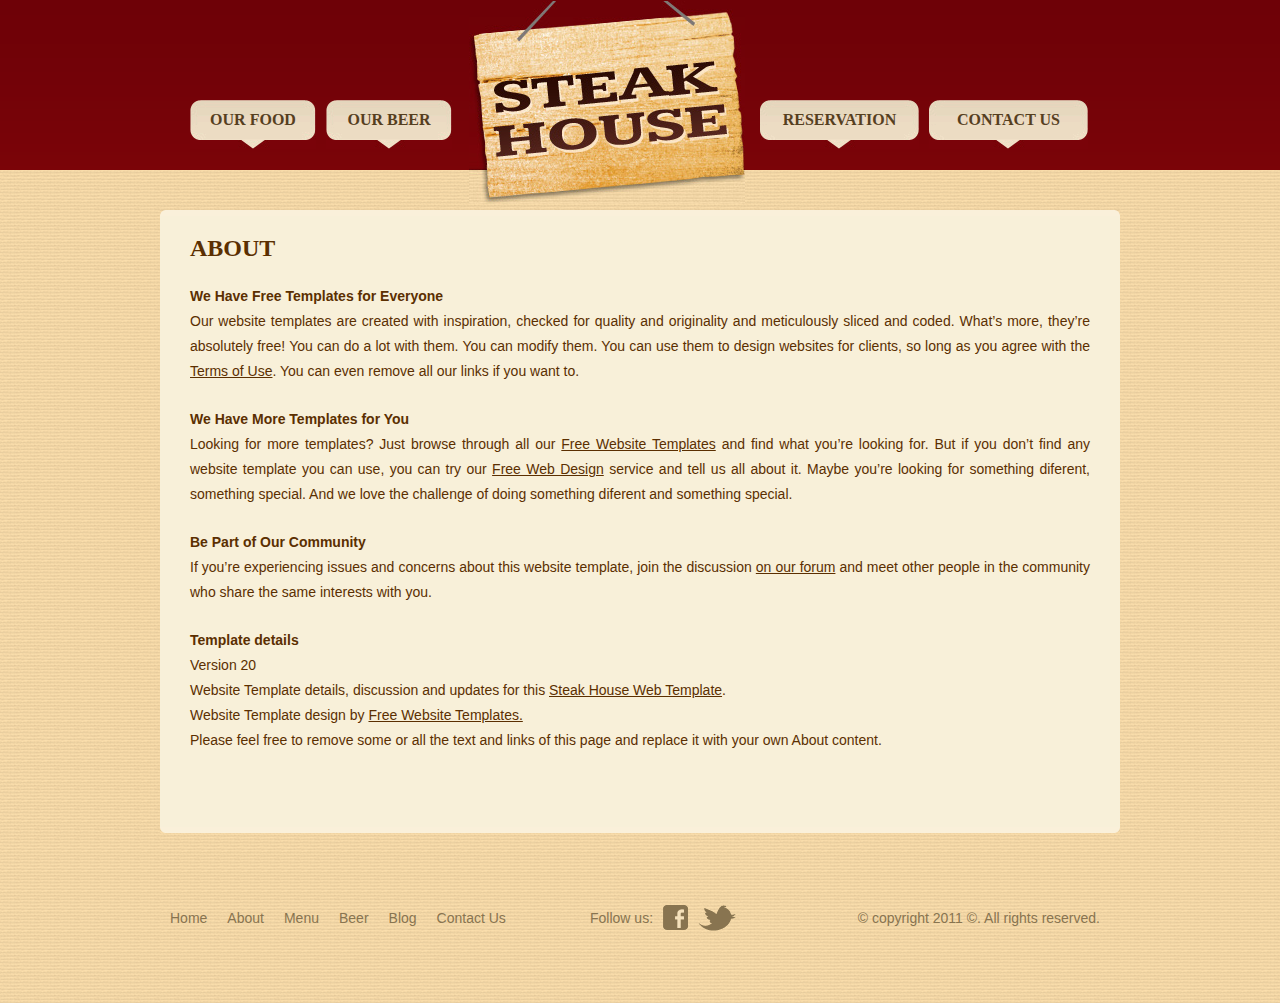
<file: sandbox/steak/about.html>
<!DOCTYPE html >
<!---- Website template by freewebsitetemplates.com ---->
<html>

<head>
	<title>About - Steak House Web Template</title>
	<meta  charset=iso-8859-1" />
	<link href="css/style.css" rel="stylesheet" type="text/css" />
	<!--[if IE 6]>
		<link href="css/ie6.css" rel="stylesheet" type="text/css" />
	<![endif]-->
	<!--[if IE 7]>
        <link href="css/ie7.css" rel="stylesheet" type="text/css" />  
	<![endif]-->
</head>

<body>
    
	<div id="background">
	  <div class="page">
	       <div id="header">
		          <ul class="navigation">
				  <li><a href="food.html">OUR FOOD</a></li>
				  <li><a href="beer.html">OUR BEER</a></li>
				  </ul>
				  
				  <a id="logo" href="index.html"><img src="images/logo2.jpg" width="276" height="203" alt="Steak House" title="Steak House"></a>
				  
				  <ul id="navigation">
				  <li><a href="reservation.html">RESERVATION</a></li>
				  <li><a href="contact.html">CONTACT US</a></li>
				  </ul>
		   </div>
		   <div id="body">
		   
		    
				
			   
			    <div class="content">
				   <div class="body">
				   
				        <h2>ABOUT</h2>
						
						<ul>
							<li>
								<h2><a href="about.html">We Have Free Templates for Everyone</a></h2>
								<p>
										Our website templates are created with inspiration, checked for quality and originality and meticulously sliced and coded. What�s more, they�re absolutely free! You can do a lot with them. You can modify them. You can use them to design websites for clients, so long as you agree with the <a href="http://www.freewebsitetemplates.com/about/termsofuse/">Terms of Use</a>. You can even remove all our links if you want to.
								</p>
							</li>
							<li>
							   <h2><a href="about.html">We Have More Templates for You</a></h2>
								<p>
								    Looking for more templates? Just browse through all our <a href="http://www.freewebsitetemplates.com/">Free Website Templates</a> and find what you�re looking for. But if you don�t find any website template you can use, you can try our <a href="http://www.freewebsitetemplates.com/freewebdesign/">Free Web Design</a> service and tell us all about it. Maybe you�re looking for something diferent, something special. And we love the challenge of doing something diferent and something special. 	
								</p>
							</li>
							<li>
								<h2><a href="about.html">Be Part of Our Community</a></h2>
								<p>
										If you�re experiencing issues and concerns about this website template, join the discussion <a href="http://www.freewebsitetemplates.com/forum">on our forum</a> and meet other people in the community who share the same interests with you. 
								</p>
							</li>
							<li>
								 <h2><a href="about.html">Template details</a></h2>
								<p>
										<span>Version 20 </span> Website Template details, discussion and updates for this <a href="http://www.freewebsitetemplates.com/discuss/steakhousewebtemplate/">Steak House Web Template</a>.  </span>
										<span>Website Template design by <a href="http://www.freewebsitetemplates.com/">Free Website Templates.</a> </span>
										<span>Please feel free to remove some or all the text and links of this page and replace it with your own About content. </span>
								</p>
							</li>
							
					   </ul>
				   
				       
				   
				   </div>
				</div>	
			   
		   </div>
		   
		   
		   
		   
		   <div id="footer">
                <ul>
					<li class="first">
					     <ul>
							<li><a href="index.html">Home</a></li>	
							<li><a href="about.html">About</a></li>	
							<li><a href="menu.html">Menu</a></li>	
							<li><a href="beer.html">Beer</a></li>	
							<li><a href="blog.html">Blog</a></li>	
							<li><a href="contact.html">Contact Us</a></li>
						 </ul>
					</li>
					<li>
					   <span>Follow us:</span> 
					   <a href="http://facebook.com/freewebsitetemplates" class="facebook">&nbsp;</a> 
					   <a href="http://twitter.com/fwtemplates" class="twitter">&nbsp;</a>
					</li>
					<li class="last">
				        <span> &copy; copyright 2011 &copy;. All rights reserved.</span> 	
					</li>
				</ul>		       
			   
		   </div>
		
	  </div> 
     </div>	  
	
</body>
</html>
</file>
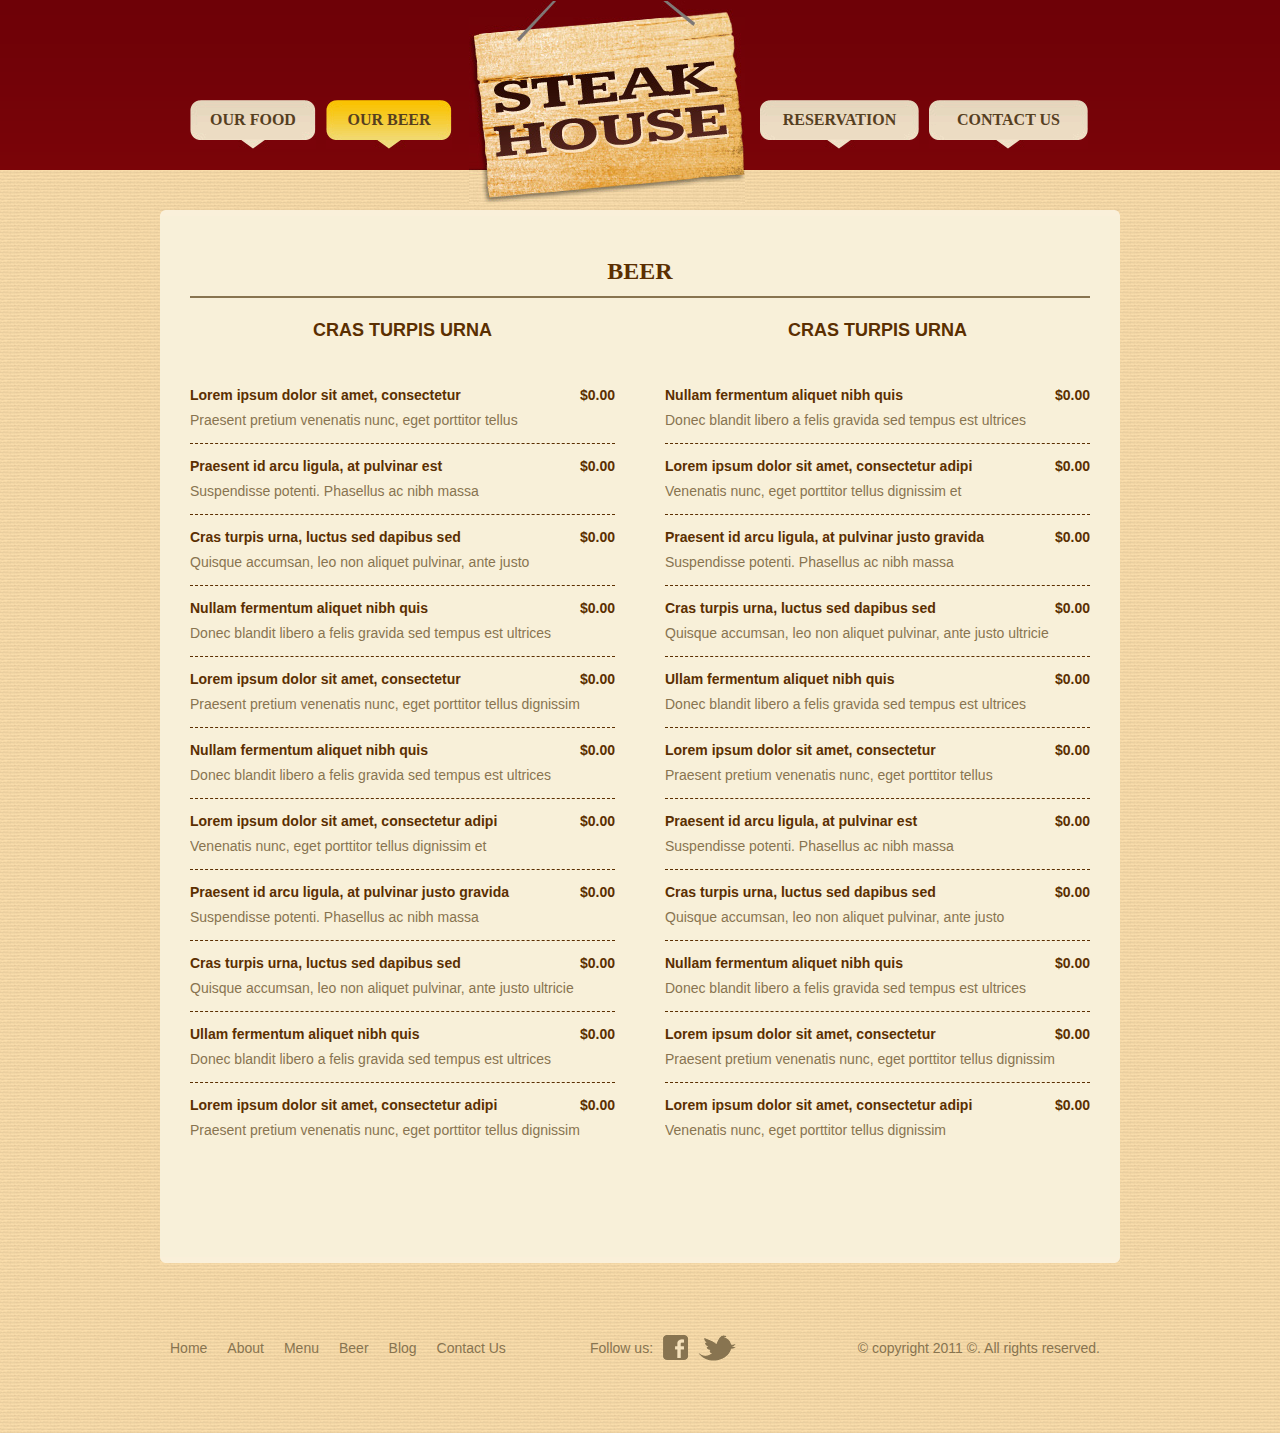
<file: sandbox/steak/beer.html>
<!DOCTYPE html >
<!---- Website template by freewebsitetemplates.com ---->
<html>

<head>
	<title>Our Beer - Website Template</title>
	<meta  charset=iso-8859-1" />
	<link href="css/style.css" rel="stylesheet" type="text/css" />
	<!--[if IE 6]>
		<link href="css/ie6.css" rel="stylesheet" type="text/css" />
	<![endif]-->
	<!--[if IE 7]>
        <link href="css/ie7.css" rel="stylesheet" type="text/css" />  
	<![endif]-->
</head>

<body>
    
	<div id="background">
	  <div class="page">
	       <div id="header">
		          <ul class="navigation">
				  <li><a href="food.html">OUR FOOD</a></li>
				  <li><a class="active" href="beer.html">OUR BEER</a></li>
				  </ul>
				  
				  <a id="logo" href="index.html"><img src="images/logo2.jpg" width="276" height="203" alt="Steak House" title="Steak House"></a>
				  
				  <ul id="navigation">
				  <li><a href="reservation.html">RESERVATION</a></li>
				  <li><a href="contact.html">CONTACT US</a></li>
				  </ul>
		   </div>
		   <div id="body">
		   
		    
				
			   
			    <div class="content">
				   <div class="body">
				   
				        <h3>BEER</h3>
				   
				       <ul class="section">
						    <li class="odd">
								   <h2>CRAS TURPIS URNA</h2>
								   <ul>
								       <li>
									      <h2><a href="food.html">Lorem ipsum dolor sit amet, consectetur</a></h2> <span>$0.00</span>
										  <p>
										    Praesent pretium venenatis nunc, eget porttitor tellus 
										  </p>
									   </li>
									   <li>
									      <h2><a href="food.html">Praesent id arcu ligula, at pulvinar est   </a></h2> <span>$0.00</span>
										  <p>
										   Suspendisse potenti. Phasellus ac nibh massa
										  </p>
									   </li>
									   <li>
									      <h2><a href="food.html">Cras turpis urna, luctus sed dapibus sed</a></h2> <span>$0.00</span>
										  <p>
										    Quisque accumsan, leo non aliquet pulvinar, ante justo
										  </p>
									   </li>
									   <li>
									      <h2><a href="food.html">Nullam fermentum aliquet nibh quis  </a></h2> <span>$0.00</span>
										  <p>
										    Donec blandit libero a felis gravida sed tempus est ultrices
										  </p>
									   </li>
									   <li>
									      <h2><a href="food.html">Lorem ipsum dolor sit amet, consectetur</a></h2> <span>$0.00</span>
										  <p>
										    Praesent pretium venenatis nunc, eget porttitor tellus dignissim 
										  </p>
									   </li>
									   <li>
									      <h2><a href="food.html">Nullam fermentum aliquet nibh quis      </a></h2> <span>$0.00</span>
										  <p>
										    Donec blandit libero a felis gravida sed tempus est ultrices
										  </p>
									   </li>
									   <li>
									      <h2><a href="food.html">Lorem ipsum dolor sit amet, consectetur adipi   </a></h2> <span>$0.00</span>
										  <p>
										    Venenatis nunc, eget porttitor tellus dignissim et
										  </p>
									   </li>
									   <li>
									      <h2><a href="food.html">Praesent id arcu ligula, at pulvinar justo gravida  </a></h2> <span>$0.00</span>
										  <p>
										    Suspendisse potenti. Phasellus ac nibh massa
										  </p>
									   </li>
									   <li>
									      <h2><a href="food.html">Cras turpis urna, luctus sed dapibus sed  </a></h2> <span>$0.00</span>
										  <p>
										   Quisque accumsan, leo non aliquet pulvinar, ante justo ultricie
										  </p>
									   </li>
									   <li>
									      <h2><a href="food.html">Ullam fermentum aliquet nibh quis   </a></h2> <span>$0.00</span>
										  <p>
										    Donec blandit libero a felis gravida sed tempus est ultrices
										  </p>
									   </li>
									   <li class="last">
									      <h2><a href="food.html">Lorem ipsum dolor sit amet, consectetur adipi   </a></h2> <span>$0.00</span>
										  <p>
										   Praesent pretium venenatis nunc, eget porttitor tellus dignissim 
										  </p>
									   </li>
								   </ul>
							</li>
							<li>
							   <h2>CRAS TURPIS URNA</h2>
								   <ul>
								       <li>
									      <h2><a href="food.html">Nullam fermentum aliquet nibh quis     </a></h2> <span>$0.00</span>
										  <p>
										    Donec blandit libero a felis gravida sed tempus est ultrices
										  </p>
									   </li>
									   <li>
									      <h2><a href="food.html">Lorem ipsum dolor sit amet, consectetur adipi  </a></h2> <span>$0.00</span>
										  <p>
										    Venenatis nunc, eget porttitor tellus dignissim et
										  </p>
									   </li>
									   <li>
									      <h2><a href="food.html">Praesent id arcu ligula, at pulvinar justo gravida   </a></h2> <span>$0.00</span>
										  <p>
										    Suspendisse potenti. Phasellus ac nibh massa 
										  </p>
									   </li>
									   <li>
									      <h2><a href="food.html">Cras turpis urna, luctus sed dapibus sed     </a></h2> <span>$0.00</span>
										  <p>
										    Quisque accumsan, leo non aliquet pulvinar, ante justo ultricie
										  </p>
									   </li>
									   <li>
									      <h2><a href="food.html">Ullam fermentum aliquet nibh quis     </a></h2> <span>$0.00</span>
										  <p>
										    Donec blandit libero a felis gravida sed tempus est ultrices
										  </p>
									   </li>
									   <li>
									      <h2><a href="food.html">Lorem ipsum dolor sit amet, consectetur    </a></h2> <span>$0.00</span>
										  <p>
										    Praesent pretium venenatis nunc, eget porttitor tellus 
										  </p>
									   </li>
									   <li>
									      <h2><a href="food.html">Praesent id arcu ligula, at pulvinar est    </a></h2> <span>$0.00</span>
										  <p>
										    Suspendisse potenti. Phasellus ac nibh massa
										  </p>
									   </li>
									   <li>
									      <h2><a href="food.html">Cras turpis urna, luctus sed dapibus sed     </a></h2> <span>$0.00</span>
										  <p>
										    Quisque accumsan, leo non aliquet pulvinar, ante justo 
										  </p>
									   </li>
									   <li>
									      <h2><a href="food.html">Nullam fermentum aliquet nibh quis   </a></h2> <span>$0.00</span>
										  <p>
										    Donec blandit libero a felis gravida sed tempus est ultrices
										  </p>
									   </li>
									    <li>
									      <h2><a href="food.html">Lorem ipsum dolor sit amet, consectetur   </a></h2> <span>$0.00</span>
										  <p>
										    Praesent pretium venenatis nunc, eget porttitor tellus dignissim 
										  </p>
									   </li>
									   <li class="last">
									      <h2><a href="food.html">Lorem ipsum dolor sit amet, consectetur adipi   </a></h2> <span>$0.00</span>
										  <p>
										   Venenatis nunc, eget porttitor tellus dignissim
										  </p>
									   </li>
								   </ul>
							  
							</li>
							
							
						</ul>
				   
				   </div>
				</div>	
			   
		   </div>
		   
		   
		   
		   
		   <div id="footer">
                <ul>
					<li class="first">
					     <ul>
							<li><a href="index.html">Home</a></li>	
							<li><a href="about.html">About</a></li>	
							<li><a href="menu.html">Menu</a></li>	
							<li><a href="beer.html">Beer</a></li>	
							<li><a href="blog.html">Blog</a></li>	
							<li><a href="contact.html">Contact Us</a></li>
						 </ul>
					</li>
					<li>
					   <span>Follow us:</span> 
					   <a href="http://facebook.com/freewebsitetemplates" class="facebook">&nbsp;</a> 
					   <a href="http://twitter.com/fwtemplates" class="twitter">&nbsp;</a>
					</li>
					<li class="last">
				        <span> &copy; copyright 2011 &copy;. All rights reserved.</span> 	
					</li>
				</ul>		       
			   
		   </div>
		
	  </div> 
     </div>	  
	
</body>
</html>
</file>
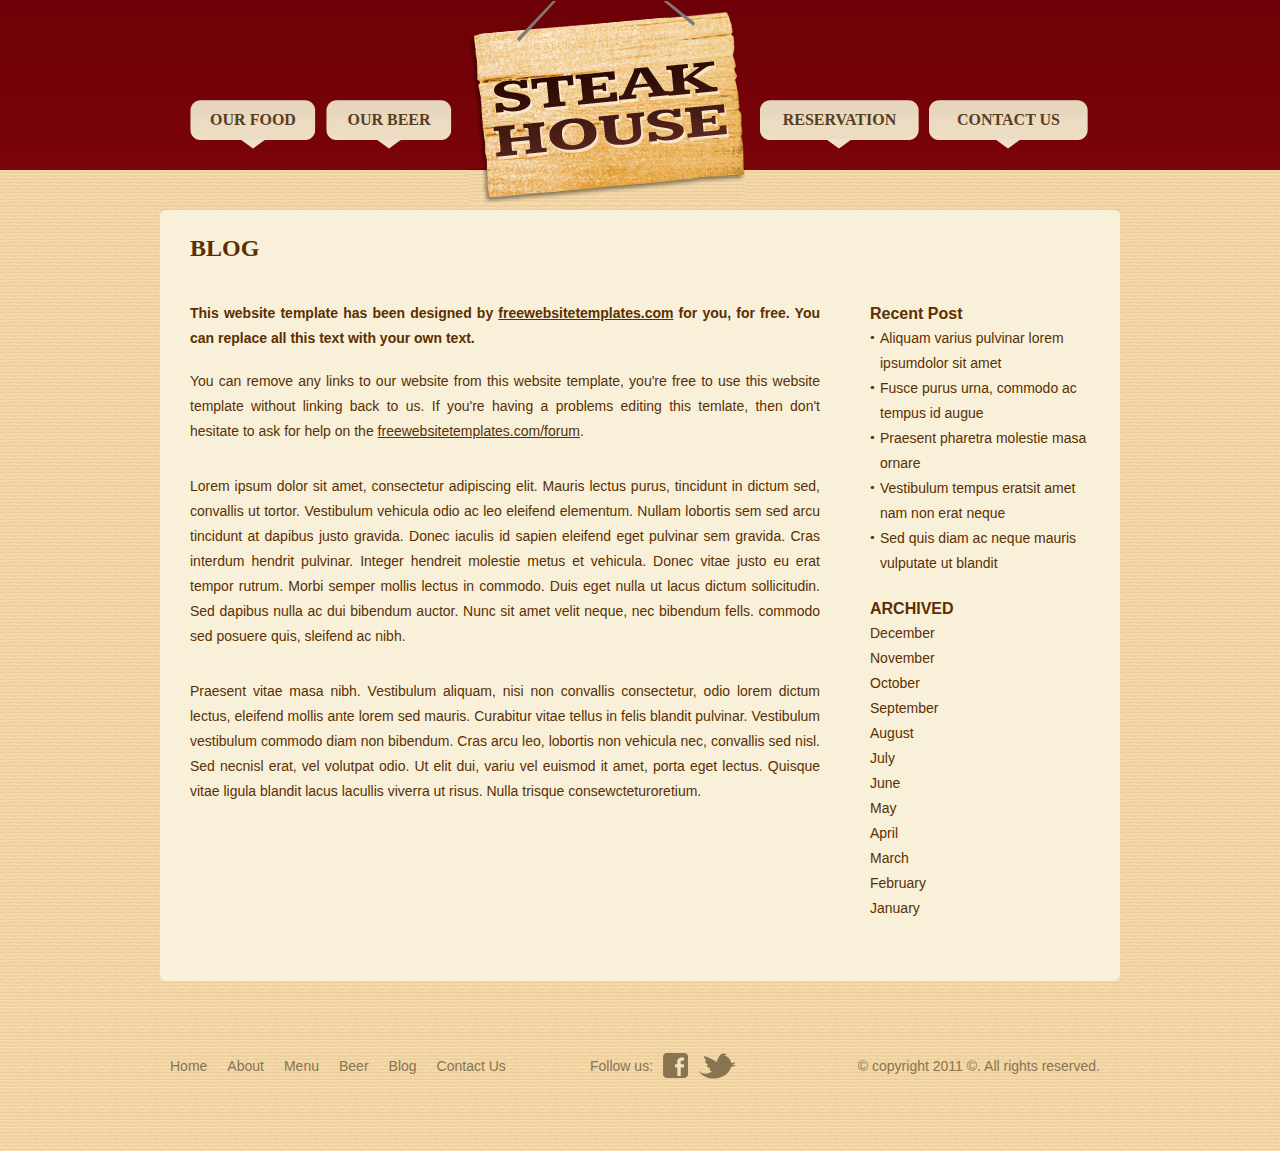
<file: sandbox/steak/blog.html>
<!DOCTYPE html >
<!---- Website template by freewebsitetemplates.com ---->
<html>

<head>
	<title>Blog - Website Template</title>
	<meta  charset=iso-8859-1" />
	<link href="css/style.css" rel="stylesheet" type="text/css" />
	<!--[if IE 6]>
		<link href="css/ie6.css" rel="stylesheet" type="text/css" />
	<![endif]-->
	<!--[if IE 7]>
        <link href="css/ie7.css" rel="stylesheet" type="text/css" />  
	<![endif]-->
</head>

<body>
    
	<div id="background">
	  <div class="page">
	       <div id="header">
		          <ul class="navigation">
				  <li><a href="food.html">OUR FOOD</a></li>
				  <li><a href="beer.html">OUR BEER</a></li>
				  </ul>
				  
				  <a id="logo" href="index.html"><img src="images/logo2.jpg" width="276" height="203" alt="Steak House" title="Steak House"></a>
				  
				  <ul id="navigation">
				  <li><a href="reservation.html">RESERVATION</a></li>
				  <li><a href="contact.html">CONTACT US</a></li>
				  </ul>
		   </div>
		   <div id="body">
		   
		    
				
			   
			    <div class="content">
				   <div class="body">
				   
				        <h2>BLOG</h2>
						
						<div class="section">
							<h4>
								This website template has been designed by <a href="http://www.freewebsitetemplates.com/">freewebsitetemplates.com</a> for you, for free. You can replace all this text with your own text.
							</h4>
							
							<p>
							   You can remove any links to our website from this website template, you're free to use this website template without linking back to us.
							   If you're having a problems editing this temlate, then don't hesitate to ask for help on the <a href="http://www.freewebsitetemplates.com/forum">freewebsitetemplates.com/forum</a>.
							</p>
							
							<p>
							  Lorem ipsum dolor sit amet, consectetur adipiscing elit. Mauris lectus purus, tincidunt in dictum sed, convallis ut tortor. Vestibulum vehicula odio ac leo eleifend elementum.
							  Nullam lobortis sem sed arcu tincidunt at dapibus justo gravida. Donec iaculis id sapien eleifend eget pulvinar sem gravida. Cras interdum hendrit pulvinar. Integer hendreit
							  molestie  metus et vehicula. Donec vitae justo eu erat tempor rutrum. Morbi semper mollis lectus in commodo. Duis eget nulla ut lacus dictum sollicitudin. Sed dapibus nulla ac dui bibendum auctor. Nunc sit amet velit neque,
							  nec bibendum fells. commodo sed posuere quis, sleifend ac nibh.
							</p>
							
							<p>
							  Praesent vitae masa nibh. Vestibulum aliquam, nisi non convallis consectetur, odio lorem dictum lectus, eleifend mollis ante lorem sed mauris.
							  Curabitur vitae tellus in felis blandit pulvinar. Vestibulum vestibulum commodo diam non bibendum. Cras arcu leo, lobortis non vehicula nec, convallis sed nisl.
							  Sed necnisl erat, vel volutpat odio. Ut elit dui, variu vel euismod it amet, porta eget lectus. Quisque vitae ligula blandit lacus lacullis viverra ut risus. Nulla trisque consewcteturoretium.
							</p>
							
						</div>
						<div class="aside">
						<h2>Recent Post</h2>
						<ul class="article">
							<li><a href="blog.html">Aliquam varius pulvinar lorem ipsumdolor sit amet</a></li>
							<li><a href="blog.html">Fusce purus urna, commodo ac tempus id augue</a></li>
							<li><a href="blog.html">Praesent pharetra molestie masa ornare</a></li>
							<li><a href="blog.html">Vestibulum tempus eratsit amet nam non erat neque</a></li>
							<li><a href="blog.html">Sed quis diam ac neque mauris vulputate ut blandit</a></li>
						</ul>
						
							<h2>ARCHIVED</h2>
							<ul class="archive">
								<li><a href="blog.html">December</a></li>
								<li><a href="blog.html">November</a></li>
								<li><a href="blog.html">October</a></li>
								<li><a href="blog.html">September</a></li>
								<li><a href="blog.html">August</a></li>
								<li><a href="blog.html">July</a></li>
								<li><a href="blog.html">June</a></li>
								<li><a href="blog.html">May</a></li>
								<li><a href="blog.html">April</a></li>
								<li><a href="blog.html">March</a></li>
								<li><a href="blog.html">February</a></li>
								<li><a href="blog.html">January</a></li>
							</ul>
						
						</div>
				   
				        
				   
				   </div>
				</div>	
			   
		   </div>
		   
		   
		   
		   
		   <div id="footer">
                <ul>
					<li class="first">
					     <ul>
							<li><a href="index.html">Home</a></li>	
							<li><a href="about.html">About</a></li>	
							<li><a href="menu.html">Menu</a></li>	
							<li><a href="beer.html">Beer</a></li>	
							<li><a href="blog.html">Blog</a></li>	
							<li><a href="contact.html">Contact Us</a></li>
						 </ul>
					</li>
					<li>
					   <span>Follow us:</span> 
					   <a href="http://www.facebook.com/freewebsitetemplates" class="facebook">&nbsp;</a> 
					   <a href="http://www.twitter.com/fwtemplates" class="twitter">&nbsp;</a>	
					   
					</li>
					<li class="last">
				        <span> &copy; copyright 2011 &copy;. All rights reserved.</span> 	
					</li>
				</ul>		       
			   
		   </div>
		
	  </div> 
     </div>	  
	
</body>
</html>
</file>
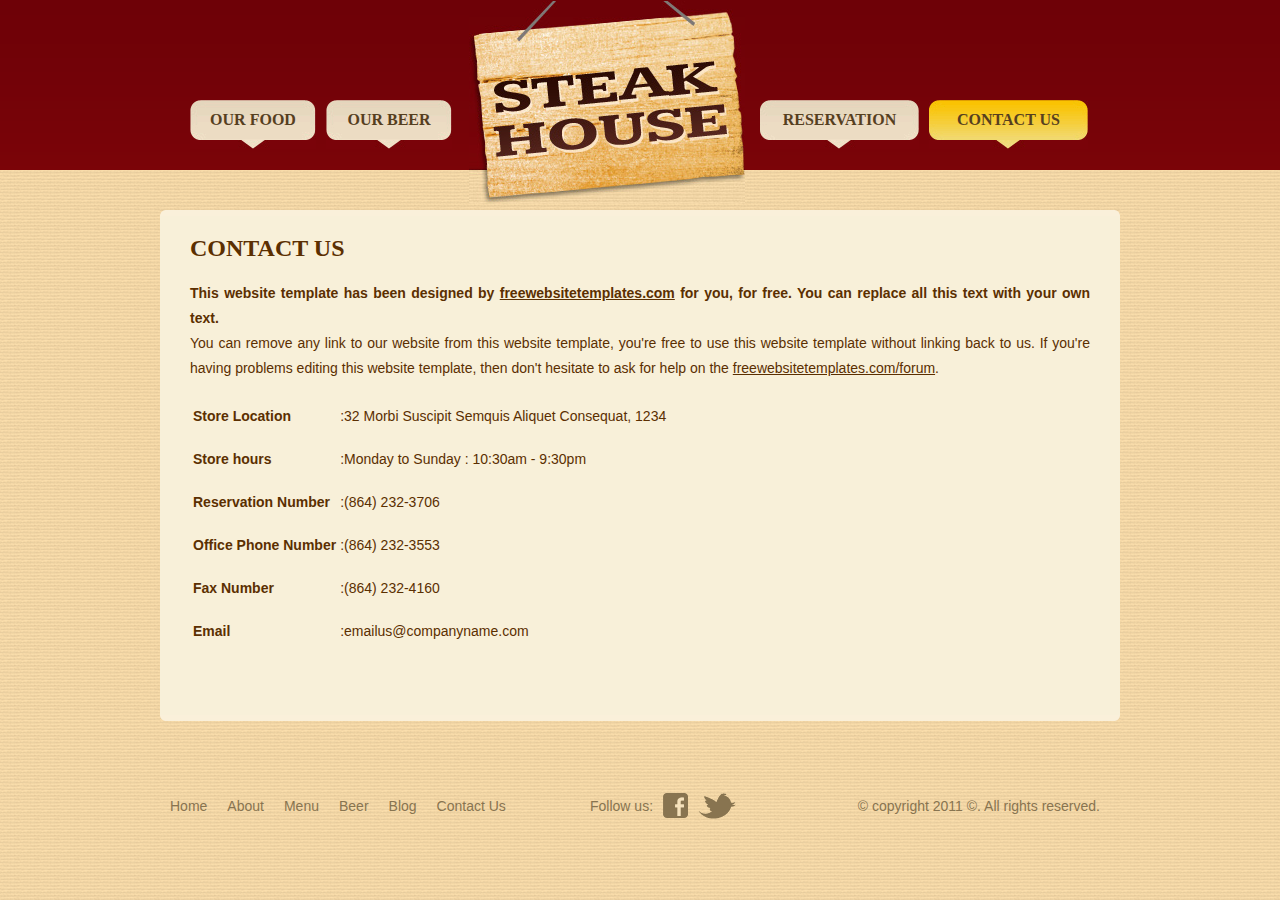
<file: sandbox/steak/contact.html>
<!DOCTYPE html >
<!---- Website template by freewebsitetemplates.com ---->
<html>

<head>
	<title>Contatc Us - Website Template</title>
	<meta  charset=iso-8859-1" />
	<link href="css/style.css" rel="stylesheet" type="text/css" />
	<!--[if IE 6]>
		<link href="css/ie6.css" rel="stylesheet" type="text/css" />
	<![endif]-->
	<!--[if IE 7]>
        <link href="css/ie7.css" rel="stylesheet" type="text/css" />  
	<![endif]-->
</head>

<body>
    
	<div id="background">
	  <div class="page">
	       <div id="header">
		          <ul class="navigation">
				  <li><a href="food.html">OUR FOOD</a></li>
				  <li><a href="beer.html">OUR BEER</a></li>
				  </ul>
				  
				  <a id="logo" href="index.html"><img src="images/logo2.jpg" width="276" height="203" alt="Steak House" title="Steak House"></a>
				  
				  <ul id="navigation">
				  <li><a href="reservation.html">RESERVATION</a></li>
				  <li><a class="active" href="contact.html">CONTACT US</a></li>
				  </ul>
		   </div>
		   <div id="body">
		   
		    
				
			   
			    <div class="content">
				   <div class="body">
				   
				        <h2>CONTACT US</h2>
						
						
						
						
						<ul>
							<li>
								
								
									<h4>
										This website template has been designed by <a href="http://www.freewebsitetemplates.com/">freewebsitetemplates.com</a> for you, for free. You can replace all this text with your own text.
									</h4>
								
								
								<p>
										You can remove any link to our website from this website template, you're free to use this website template without linking back to us. If you're having problems editing this website template, then don't hesitate to ask for help on the <a href="http://www.freewebsitetemplates.com/forum">freewebsitetemplates.com/forum</a>.
								</p>
							</li>
						
							
					    </ul>
				       
					   <table>
						<tr>
							 <td><span>Store Location</span></td><td>:32 Morbi Suscipit Semquis Aliquet Consequat, 1234</td>
						</tr>
						<tr>
							 <td><span>Store hours</span></td><td>:Monday to Sunday : 10:30am - 9:30pm</td>
						</tr>
						<tr>
							 <td><span>Reservation Number</span></td><td>:(864) 232-3706</td>
						</tr>
						<tr>
							 <td><span>Office Phone Number</span></td><td>:(864) 232-3553</td>
						</tr>
						<tr>
							 <td><span>Fax Number</span></td><td>:(864) 232-4160</td>
						</tr>
						<tr>
							 <td><span>Email</span></td><td>:emailus@companyname.com</td>
						</tr>
					   </table>
				       
				   
				   </div>
				</div>	
			   
		   </div>
		   
		   
		   
		   
		   <div id="footer">
                <ul>
					<li class="first">
					     <ul>
							<li><a href="index.html">Home</a></li>	
							<li><a href="about.html">About</a></li>	
							<li><a href="menu.html">Menu</a></li>	
							<li><a href="beer.html">Beer</a></li>	
							<li><a href="blog.html">Blog</a></li>	
							<li><a href="contact.html">Contact Us</a></li>
						 </ul>
					</li>
					<li>
					   <span>Follow us:</span> 
					   <a href="http://facebook.com/freewebsitetemplates" class="facebook">&nbsp;</a> 
					   <a href="http://twitter.com/fwtemplates" class="twitter">&nbsp;</a>
					</li>
					<li class="last">
				        <span> &copy; copyright 2011 &copy;. All rights reserved.</span> 	
					</li>
				</ul>		       
			   
		   </div>
		
	  </div> 
     </div>	  
	
</body>
</html>
</file>
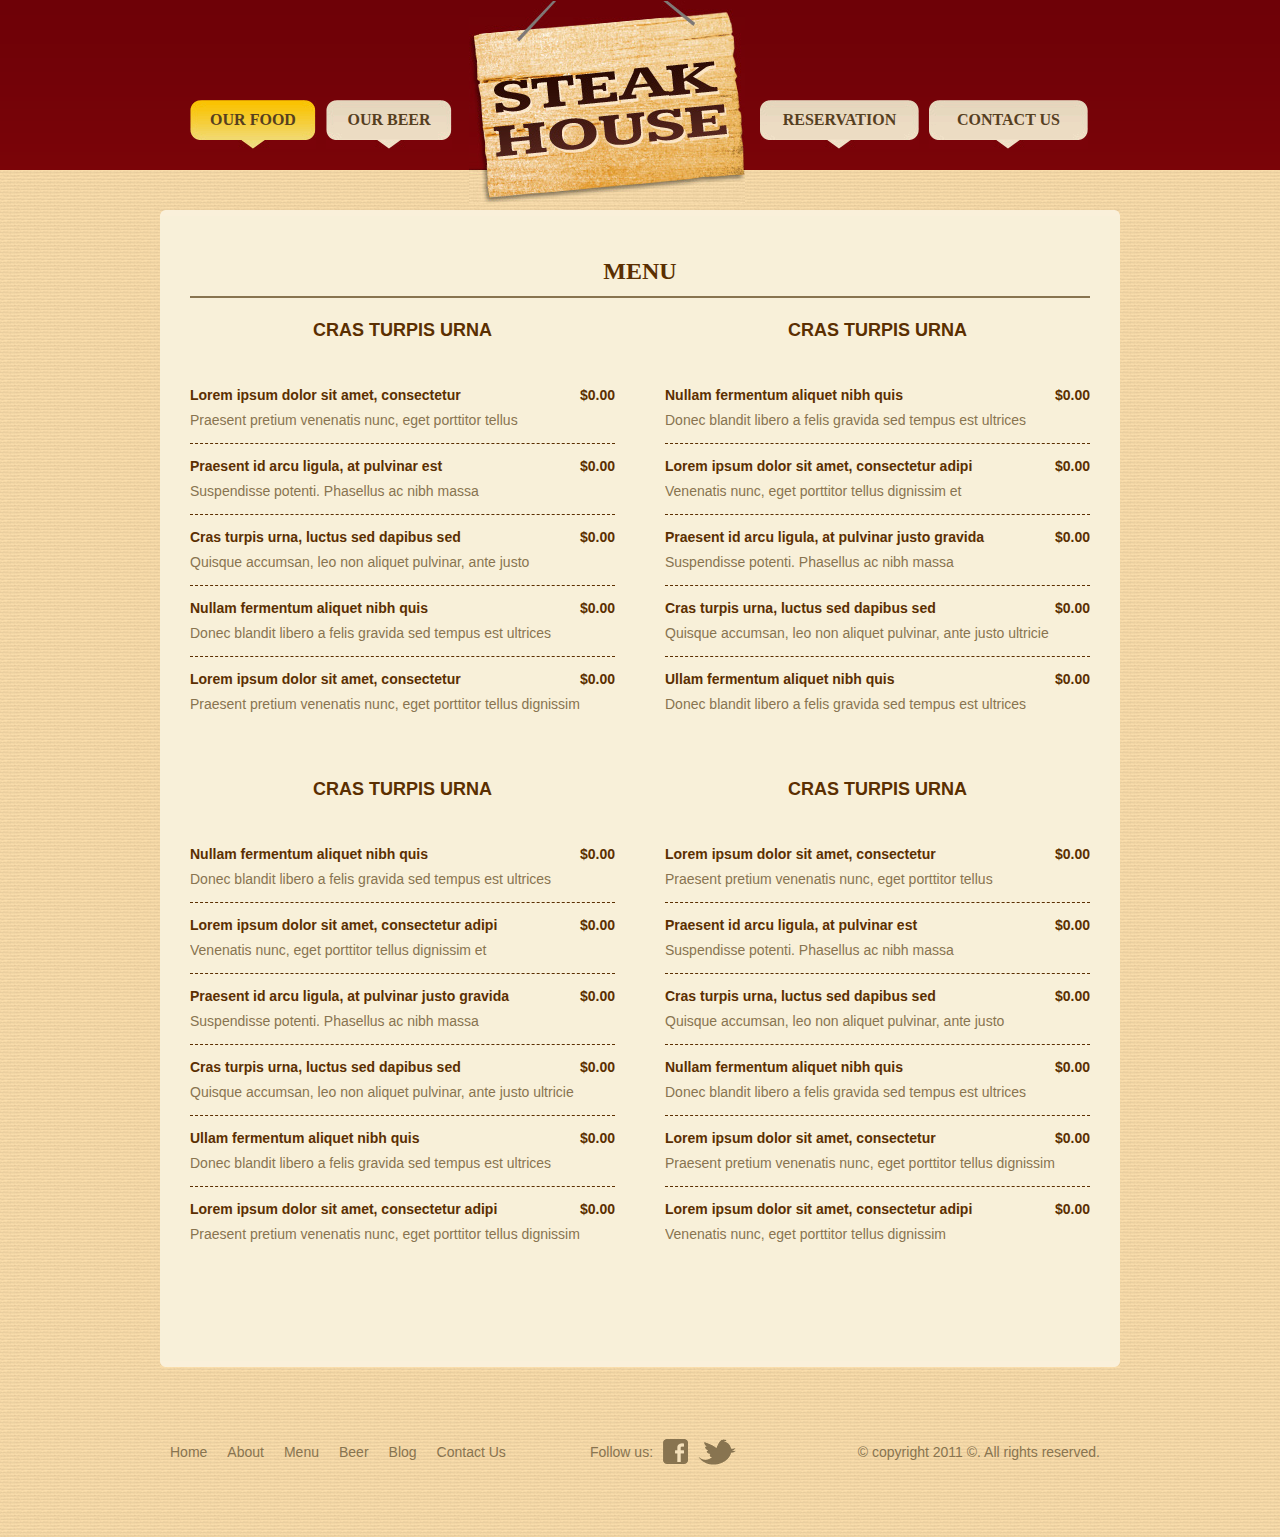
<file: sandbox/steak/food.html>
<!DOCTYPE html >
<!---- Website template by freewebsitetemplates.com ---->
<html>

<head>
	<title>Our Food - Website Template</title>
	<meta  charset=iso-8859-1" />
	<link href="css/style.css" rel="stylesheet" type="text/css" />
	<!--[if IE 6]>
		<link href="css/ie6.css" rel="stylesheet" type="text/css" />
	<![endif]-->
	<!--[if IE 7]>
        <link href="css/ie7.css" rel="stylesheet" type="text/css" />  
	<![endif]-->
</head>

<body>
    
	<div id="background">
	  <div class="page">
	       <div id="header">
		          <ul class="navigation">
				  <li><a class="active" href="food.html">OUR FOOD</a></li>
				  <li><a href="beer.html">OUR BEER</a></li>
				  </ul>
				  
				  <a id="logo" href="index.html"><img src="images/logo2.jpg" width="276" height="203" alt="Steak House" title="Steak House"></a>
				  
				  <ul id="navigation">
				  <li><a href="reservation.html">RESERVATION</a></li>
				  <li><a href="contact.html">CONTACT US</a></li>
				  </ul>
		   </div>
		   <div id="body">
		   
		    
				
			   
			    <div class="content">
				   <div class="body">
				   
				        <h3>MENU</h3>
				   
				        <ul class="section">
						    <li class="odd">
								   <h2>CRAS TURPIS URNA</h2>
								   <ul>
								       <li>
									      <h2><a href="food.html">Lorem ipsum dolor sit amet, consectetur</a></h2> <span>$0.00</span>
										  <p>
										    Praesent pretium venenatis nunc, eget porttitor tellus 
										  </p>
									   </li>
									   <li>
									      <h2><a href="food.html">Praesent id arcu ligula, at pulvinar est   </a></h2> <span>$0.00</span>
										  <p>
										   Suspendisse potenti. Phasellus ac nibh massa
										  </p>
									   </li>
									   <li>
									      <h2><a href="food.html">Cras turpis urna, luctus sed dapibus sed</a></h2> <span>$0.00</span>
										  <p>
										    Quisque accumsan, leo non aliquet pulvinar, ante justo
										  </p>
									   </li>
									   <li>
									      <h2><a href="food.html">Nullam fermentum aliquet nibh quis  </a></h2> <span>$0.00</span>
										  <p>
										    Donec blandit libero a felis gravida sed tempus est ultrices
										  </p>
									   </li>
									   <li class="last">
									      <h2><a href="food.html">Lorem ipsum dolor sit amet, consectetur</a></h2> <span>$0.00</span>
										  <p>
										    Praesent pretium venenatis nunc, eget porttitor tellus dignissim 
										  </p>
									   </li>
								   </ul>
							</li>
							<li>
							   <h2>CRAS TURPIS URNA</h2>
								   <ul>
								       <li>
									      <h2><a href="food.html">Nullam fermentum aliquet nibh quis     </a></h2> <span>$0.00</span>
										  <p>
										    Donec blandit libero a felis gravida sed tempus est ultrices
										  </p>
									   </li>
									   <li>
									      <h2><a href="food.html">Lorem ipsum dolor sit amet, consectetur adipi  </a></h2> <span>$0.00</span>
										  <p>
										    Venenatis nunc, eget porttitor tellus dignissim et
										  </p>
									   </li>
									   <li>
									      <h2><a href="food.html">Praesent id arcu ligula, at pulvinar justo gravida   </a></h2> <span>$0.00</span>
										  <p>
										    Suspendisse potenti. Phasellus ac nibh massa 
										  </p>
									   </li>
									   <li>
									      <h2><a href="food.html">Cras turpis urna, luctus sed dapibus sed     </a></h2> <span>$0.00</span>
										  <p>
										    Quisque accumsan, leo non aliquet pulvinar, ante justo ultricie
										  </p>
									   </li>
									   <li class="last">
									      <h2><a href="food.html">Ullam fermentum aliquet nibh quis     </a></h2> <span>$0.00</span>
										  <p>
										    Donec blandit libero a felis gravida sed tempus est ultrices
										  </p>
									   </li>
								   </ul>
							  
							</li>
							<li class="odd">
							    <h2>CRAS TURPIS URNA</h2>
								   <ul>
								       <li>
									      <h2><a href="food.html">Nullam fermentum aliquet nibh quis      </a></h2> <span>$0.00</span>
										  <p>
										    Donec blandit libero a felis gravida sed tempus est ultrices
										  </p>
									   </li>
									   <li>
									      <h2><a href="food.html">Lorem ipsum dolor sit amet, consectetur adipi   </a></h2> <span>$0.00</span>
										  <p>
										    Venenatis nunc, eget porttitor tellus dignissim et
										  </p>
									   </li>
									   <li>
									      <h2><a href="food.html">Praesent id arcu ligula, at pulvinar justo gravida  </a></h2> <span>$0.00</span>
										  <p>
										    Suspendisse potenti. Phasellus ac nibh massa
										  </p>
									   </li>
									   <li>
									      <h2><a href="food.html">Cras turpis urna, luctus sed dapibus sed  </a></h2> <span>$0.00</span>
										  <p>
										   Quisque accumsan, leo non aliquet pulvinar, ante justo ultricie
										  </p>
									   </li>
									   <li>
									      <h2><a href="food.html">Ullam fermentum aliquet nibh quis   </a></h2> <span>$0.00</span>
										  <p>
										    Donec blandit libero a felis gravida sed tempus est ultrices
										  </p>
									   </li>
									   <li class="last">
									      <h2><a href="food.html">Lorem ipsum dolor sit amet, consectetur adipi   </a></h2> <span>$0.00</span>
										  <p>
										   Praesent pretium venenatis nunc, eget porttitor tellus dignissim 
										  </p>
									   </li>
								   </ul>
							   
							</li>
							<li>
							   <h2>CRAS TURPIS URNA</h2>
								   <ul>
								       <li>
									      <h2><a href="food.html">Lorem ipsum dolor sit amet, consectetur    </a></h2> <span>$0.00</span>
										  <p>
										    Praesent pretium venenatis nunc, eget porttitor tellus 
										  </p>
									   </li>
									   <li>
									      <h2><a href="food.html">Praesent id arcu ligula, at pulvinar est    </a></h2> <span>$0.00</span>
										  <p>
										    Suspendisse potenti. Phasellus ac nibh massa
										  </p>
									   </li>
									   <li>
									      <h2><a href="food.html">Cras turpis urna, luctus sed dapibus sed     </a></h2> <span>$0.00</span>
										  <p>
										    Quisque accumsan, leo non aliquet pulvinar, ante justo 
										  </p>
									   </li>
									   <li>
									      <h2><a href="food.html">Nullam fermentum aliquet nibh quis   </a></h2> <span>$0.00</span>
										  <p>
										    Donec blandit libero a felis gravida sed tempus est ultrices
										  </p>
									   </li>
									    <li>
									      <h2><a href="food.html">Lorem ipsum dolor sit amet, consectetur   </a></h2> <span>$0.00</span>
										  <p>
										    Praesent pretium venenatis nunc, eget porttitor tellus dignissim 
										  </p>
									   </li>
									   <li class="last">
									      <h2><a href="food.html">Lorem ipsum dolor sit amet, consectetur adipi   </a></h2> <span>$0.00</span>
										  <p>
										   Venenatis nunc, eget porttitor tellus dignissim
										  </p>
									   </li>
								   </ul>
							  
							</li>
						</ul>
				   
				   </div>
				</div>	
			   
		   </div>
		   
		   
		   
		   
		   <div id="footer">
                <ul>
					<li class="first">
					     <ul>
							<li><a href="index.html">Home</a></li>	
							<li><a href="about.html">About</a></li>	
							<li><a href="menu.html">Menu</a></li>	
							<li><a href="beer.html">Beer</a></li>	
							<li><a href="blog.html">Blog</a></li>	
							<li><a href="contact.html">Contact Us</a></li>
						 </ul>
					</li>
					<li>
					   <span>Follow us:</span> 
					   <a href="http://facebook.com/freewebsitetemplates" class="facebook">&nbsp;</a> 
					   <a href="http://twitter.com/fwtemplates" class="twitter">&nbsp;</a>
					</li>
					<li class="last">
				        <span> &copy; copyright 2011 &copy;. All rights reserved.</span> 	
					</li>
				</ul>		       
			   
		   </div>
		
	  </div> 
     </div>	  
	
</body>
</html>
</file>
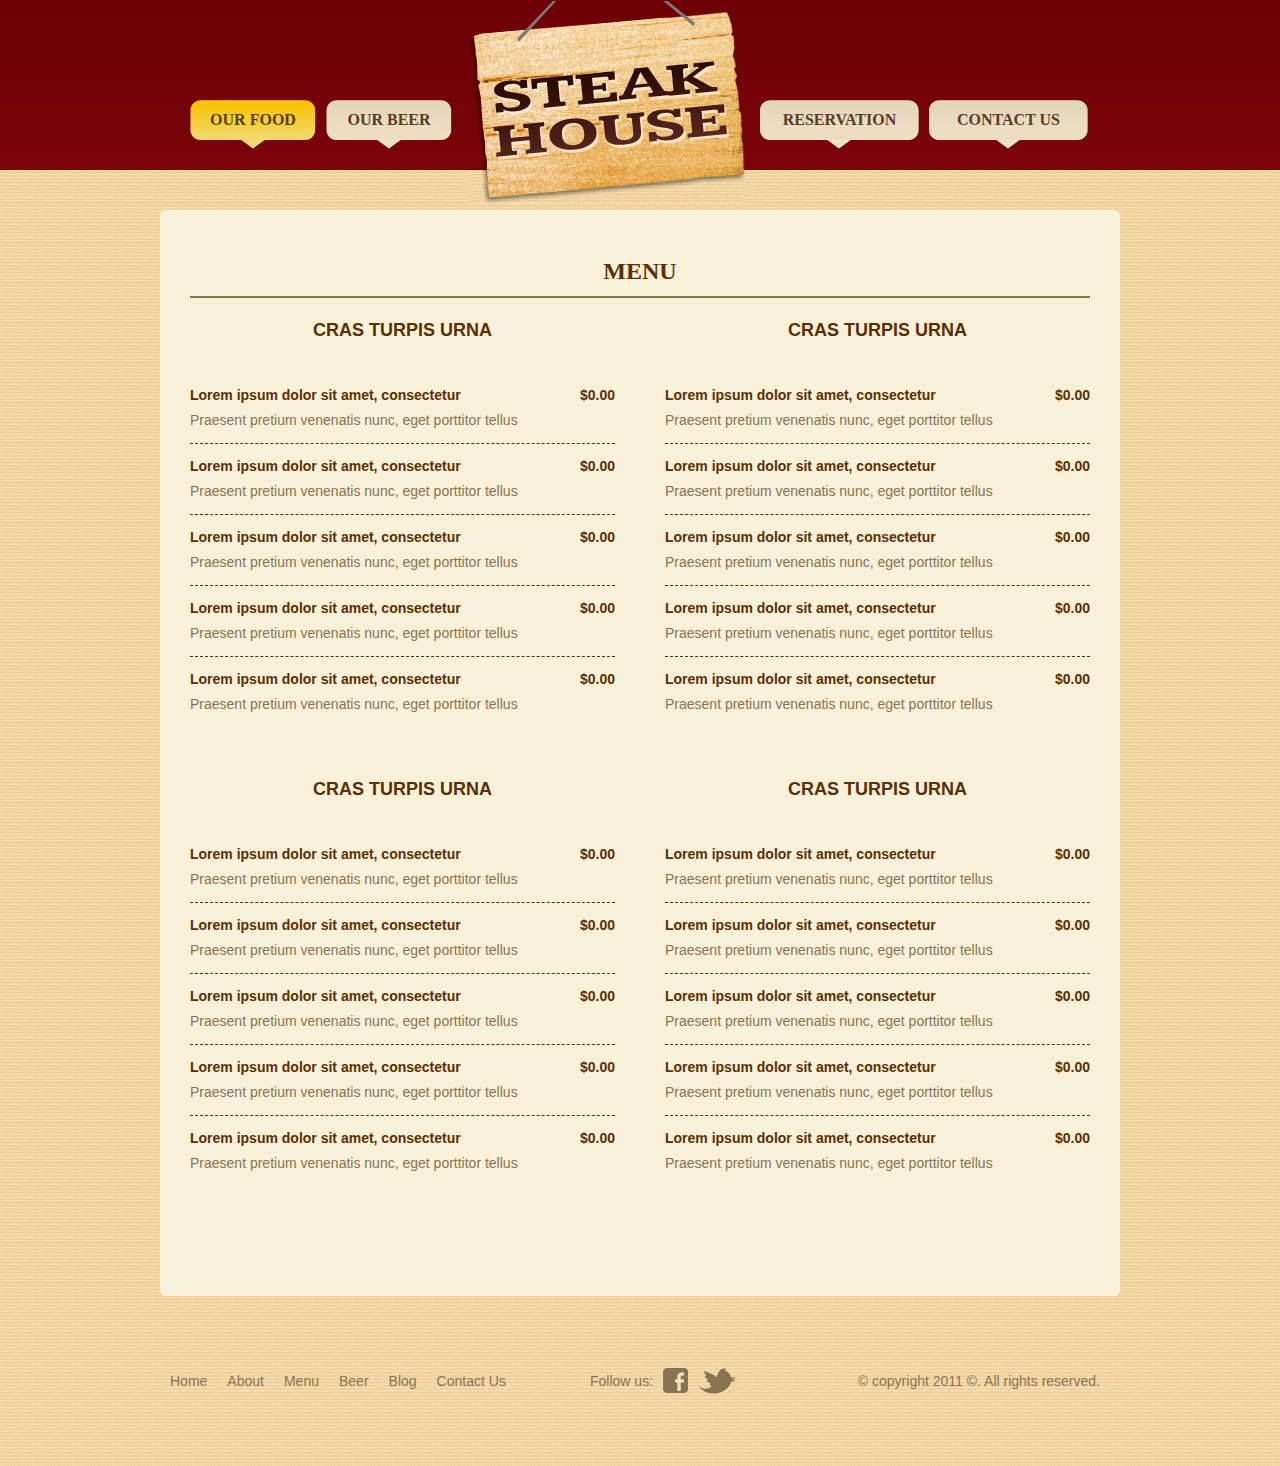
<file: sandbox/steak/menu.html>
<!DOCTYPE html >
<!---- Website template by freewebsitetemplates.com ---->
<html>

<head>
	<title>Menu - Website Template</title>
	<meta  charset=iso-8859-1" />
	<link href="css/style.css" rel="stylesheet" type="text/css" />
	<!--[if IE 6]>
		<link href="css/ie6.css" rel="stylesheet" type="text/css" />
	<![endif]-->
	<!--[if IE 7]>
        <link href="css/ie7.css" rel="stylesheet" type="text/css" />  
	<![endif]-->
</head>

<body>
    
	<div id="background">
	  <div class="page">
	       <div id="header">
		          <ul class="navigation">
				  <li><a class="active" href="food.html">OUR FOOD</a></li>
				  <li><a href="beer.html">OUR BEER</a></li>
				  </ul>
				  
				  <a id="logo" href="index.html"><img src="images/logo2.jpg" width="276" height="203" alt="Steak House" title="Steak House"></a>
				  
				  <ul id="navigation">
				  <li><a href="reservation.html">RESERVATION</a></li>
				  <li><a href="contact.html">CONTACT US</a></li>
				  </ul>
		   </div>
		   <div id="body">
		   
		    
				
			   
			    <div class="content">
				   <div class="body">
				   
				        <h3>MENU</h3>
				   
				        <ul class="section">
						    <li class="odd">
								   <h2>CRAS TURPIS URNA</h2>
								   <ul>
								       <li>
									      <h2><a href="food.html">Lorem ipsum dolor sit amet, consectetur</a></h2> <span>$0.00</span>
										  <p>
										    Praesent pretium venenatis nunc, eget porttitor tellus 
										  </p>
									   </li>
									   <li>
									      <h2><a href="food.html">Lorem ipsum dolor sit amet, consectetur</a></h2> <span>$0.00</span>
										  <p>
										    Praesent pretium venenatis nunc, eget porttitor tellus 
										  </p>
									   </li>
									   <li>
									      <h2><a href="food.html">Lorem ipsum dolor sit amet, consectetur</a></h2> <span>$0.00</span>
										  <p>
										    Praesent pretium venenatis nunc, eget porttitor tellus 
										  </p>
									   </li>
									   <li>
									      <h2><a href="food.html">Lorem ipsum dolor sit amet, consectetur</a></h2> <span>$0.00</span>
										  <p>
										    Praesent pretium venenatis nunc, eget porttitor tellus 
										  </p>
									   </li>
									   <li class="last">
									      <h2><a href="food.html">Lorem ipsum dolor sit amet, consectetur</a></h2> <span>$0.00</span>
										  <p>
										    Praesent pretium venenatis nunc, eget porttitor tellus 
										  </p>
									   </li>
								   </ul>
							</li>
							<li>
							   <h2>CRAS TURPIS URNA</h2>
								   <ul>
								       <li>
									      <h2><a href="food.html">Lorem ipsum dolor sit amet, consectetur</a></h2> <span>$0.00</span>
										  <p>
										    Praesent pretium venenatis nunc, eget porttitor tellus 
										  </p>
									   </li>
									   <li>
									      <h2><a href="food.html">Lorem ipsum dolor sit amet, consectetur</a></h2> <span>$0.00</span>
										  <p>
										    Praesent pretium venenatis nunc, eget porttitor tellus 
										  </p>
									   </li>
									   <li>
									      <h2><a href="food.html">Lorem ipsum dolor sit amet, consectetur</a></h2> <span>$0.00</span>
										  <p>
										    Praesent pretium venenatis nunc, eget porttitor tellus 
										  </p>
									   </li>
									   <li>
									      <h2><a href="food.html">Lorem ipsum dolor sit amet, consectetur</a></h2> <span>$0.00</span>
										  <p>
										    Praesent pretium venenatis nunc, eget porttitor tellus 
										  </p>
									   </li>
									   <li class="last">
									      <h2><a href="food.html">Lorem ipsum dolor sit amet, consectetur</a></h2> <span>$0.00</span>
										  <p>
										    Praesent pretium venenatis nunc, eget porttitor tellus 
										  </p>
									   </li>
								   </ul>
							  
							</li>
							<li class="odd">
							    <h2>CRAS TURPIS URNA</h2>
								   <ul>
								       <li>
									      <h2><a href="food.html">Lorem ipsum dolor sit amet, consectetur</a></h2> <span>$0.00</span>
										  <p>
										    Praesent pretium venenatis nunc, eget porttitor tellus 
										  </p>
									   </li>
									   <li>
									      <h2><a href="food.html">Lorem ipsum dolor sit amet, consectetur</a></h2> <span>$0.00</span>
										  <p>
										    Praesent pretium venenatis nunc, eget porttitor tellus 
										  </p>
									   </li>
									   <li>
									      <h2><a href="food.html">Lorem ipsum dolor sit amet, consectetur</a></h2> <span>$0.00</span>
										  <p>
										    Praesent pretium venenatis nunc, eget porttitor tellus 
										  </p>
									   </li>
									   <li>
									      <h2><a href="food.html">Lorem ipsum dolor sit amet, consectetur</a></h2> <span>$0.00</span>
										  <p>
										    Praesent pretium venenatis nunc, eget porttitor tellus 
										  </p>
									   </li>
									   <li class="last">
									      <h2><a href="food.html">Lorem ipsum dolor sit amet, consectetur</a></h2> <span>$0.00</span>
										  <p>
										    Praesent pretium venenatis nunc, eget porttitor tellus 
										  </p>
									   </li>
								   </ul>
							   
							</li>
							<li>
							   <h2>CRAS TURPIS URNA</h2>
								   <ul>
								       <li>
									      <h2><a href="food.html">Lorem ipsum dolor sit amet, consectetur</a></h2> <span>$0.00</span>
										  <p>
										    Praesent pretium venenatis nunc, eget porttitor tellus 
										  </p>
									   </li>
									   <li>
									      <h2><a href="food.html">Lorem ipsum dolor sit amet, consectetur</a></h2> <span>$0.00</span>
										  <p>
										    Praesent pretium venenatis nunc, eget porttitor tellus 
										  </p>
									   </li>
									   <li>
									      <h2><a href="food.html">Lorem ipsum dolor sit amet, consectetur</a></h2> <span>$0.00</span>
										  <p>
										    Praesent pretium venenatis nunc, eget porttitor tellus 
										  </p>
									   </li>
									   <li>
									      <h2><a href="food.html">Lorem ipsum dolor sit amet, consectetur</a></h2> <span>$0.00</span>
										  <p>
										    Praesent pretium venenatis nunc, eget porttitor tellus 
										  </p>
									   </li>
									   <li class="last">
									      <h2><a href="food.html">Lorem ipsum dolor sit amet, consectetur</a></h2> <span>$0.00</span>
										  <p>
										    Praesent pretium venenatis nunc, eget porttitor tellus 
										  </p>
									   </li>
								   </ul>
							  
							</li>
						</ul>
				   
				   </div>
				</div>	
			   
		   </div>
		   
		   
		   
		   
		   <div id="footer">
                <ul>
					<li class="first">
					     <ul>
							<li><a href="index.html">Home</a></li>	
							<li><a href="about.html">About</a></li>	
							<li><a href="menu.html">Menu</a></li>	
							<li><a href="beer.html">Beer</a></li>	
							<li><a href="blog.html">Blog</a></li>	
							<li><a href="contact.html">Contact Us</a></li>
						 </ul>
					</li>
					<li>
					   <span>Follow us:</span> 
					   <a href="http://facebook.com/freewebsitetemplates" class="facebook">&nbsp;</a> 
					   <a href="http://twitter.com/fwtemplates" class="twitter">&nbsp;</a>
					</li>
					<li class="last">
				        <span> &copy; copyright 2011 &copy;. All rights reserved.</span> 	
					</li>
				</ul>		       
			   
		   </div>
		
	  </div> 
     </div>	  
	
</body>
</html>
</file>
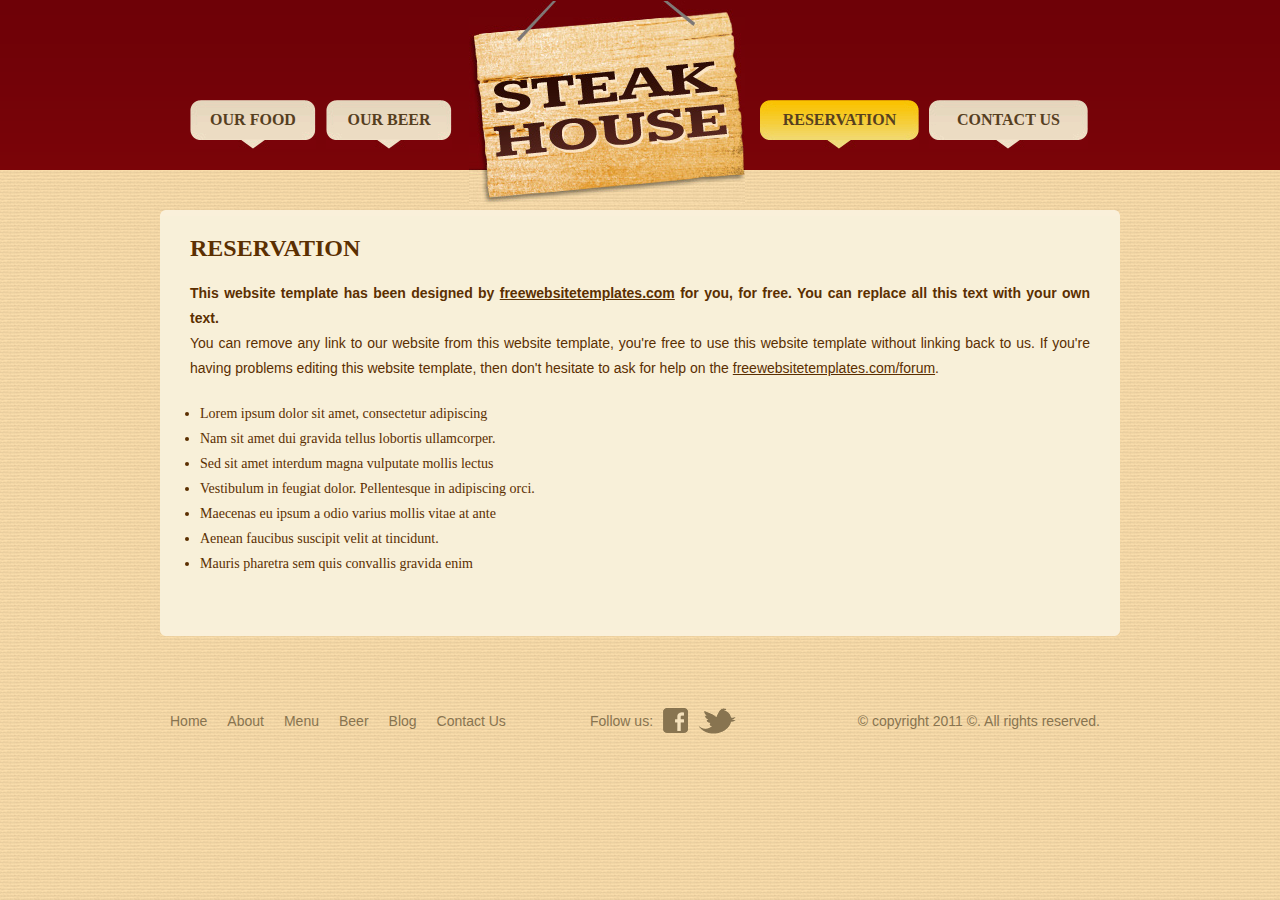
<file: sandbox/steak/reservation.html>
<!DOCTYPE html >
<!---- Website template by freewebsitetemplates.com ---->
<html>

<head>
	<title>Reservation - Website Template</title>
	<meta  charset=iso-8859-1" />
	<link href="css/style.css" rel="stylesheet" type="text/css" />
	<!--[if IE 6]>
		<link href="css/ie6.css" rel="stylesheet" type="text/css" />
	<![endif]-->
	<!--[if IE 7]>
        <link href="css/ie7.css" rel="stylesheet" type="text/css" />  
	<![endif]-->
</head>

<body>
    
	<div id="background">
	  <div class="page">
	       <div id="header">
		          <ul class="navigation">
				  <li><a href="food.html">OUR FOOD</a></li>
				  <li><a href="beer.html">OUR BEER</a></li>
				  </ul>
				  
				  <a id="logo" href="index.html"><img src="images/logo2.jpg" width="276" height="203" alt="Steak House" title="Steak House"></a>
				  
				  <ul id="navigation">
				  <li><a class="active" href="reservation.html">RESERVATION</a></li>
				  <li><a href="contact.html">CONTACT US</a></li>
				  </ul>
		   </div>
		   <div id="body">
		   
		    
				
			   
			    <div class="content">
				   <div class="body">
				   
				        <h2>RESERVATION</h2>
						
						
						
						
						<ul>
							<li>
								
								
									<h4>
										This website template has been designed by <a href="http://www.freewebsitetemplates.com/">freewebsitetemplates.com</a> for you, for free. You can replace all this text with your own text.
									</h4>
								
								
								<p>
										You can remove any link to our website from this website template, you're free to use this website template without linking back to us. If you're having problems editing this website template, then don't hesitate to ask for help on the <a href="http://www.freewebsitetemplates.com/forum">freewebsitetemplates.com/forum</a>.
								</p>
							</li>
						
							
					    </ul>
				       
					    <ul class="news">
							<li>
							     <a href="reservation.html">Lorem ipsum dolor sit amet, consectetur adipiscing</a>
							</li>
							<li>
							     <a href="reservation.html">Nam sit amet dui gravida tellus lobortis ullamcorper.</a>
							</li>
							<li>
							     <a href="reservation.html">Sed sit amet interdum magna vulputate mollis lectus</a>
							</li>
							<li>
							     <a href="reservation.html">Vestibulum in feugiat dolor. Pellentesque in adipiscing orci.</a>
							</li> 
							<li>
							     <a href="reservation.html">Maecenas eu ipsum a odio varius mollis vitae at ante</a>
							</li>
							<li>
							     <a href="reservation.html">Aenean faucibus suscipit velit at tincidunt.</a>
							</li>
							<li>
							     <a href="reservation.html">Mauris pharetra  sem quis convallis gravida  enim</a>
							</li>
						</ul>
				       
				   
				   </div>
				</div>	
			   
		   </div>
		   
		   
		   
		   
		   <div id="footer">
                <ul>
					<li class="first">
					     <ul>
							<li><a href="index.html">Home</a></li>	
							<li><a href="about.html">About</a></li>	
							<li><a href="menu.html">Menu</a></li>	
							<li><a href="beer.html">Beer</a></li>	
							<li><a href="blog.html">Blog</a></li>	
							<li><a href="contact.html">Contact Us</a></li>
						 </ul>
					</li>
					<li>
					   <span>Follow us:</span> 
					   <a href="http://facebook.com/freewebsitetemplates" class="facebook">&nbsp;</a> 
					   <a href="http://twitter.com/fwtemplates" class="twitter">&nbsp;</a>
					</li>
					<li class="last">
				        <span> &copy; copyright 2011 &copy;. All rights reserved.</span> 	
					</li>
				</ul>		       
			   
		   </div>
		
	  </div> 
     </div>	  
	
</body>
</html>
</file>
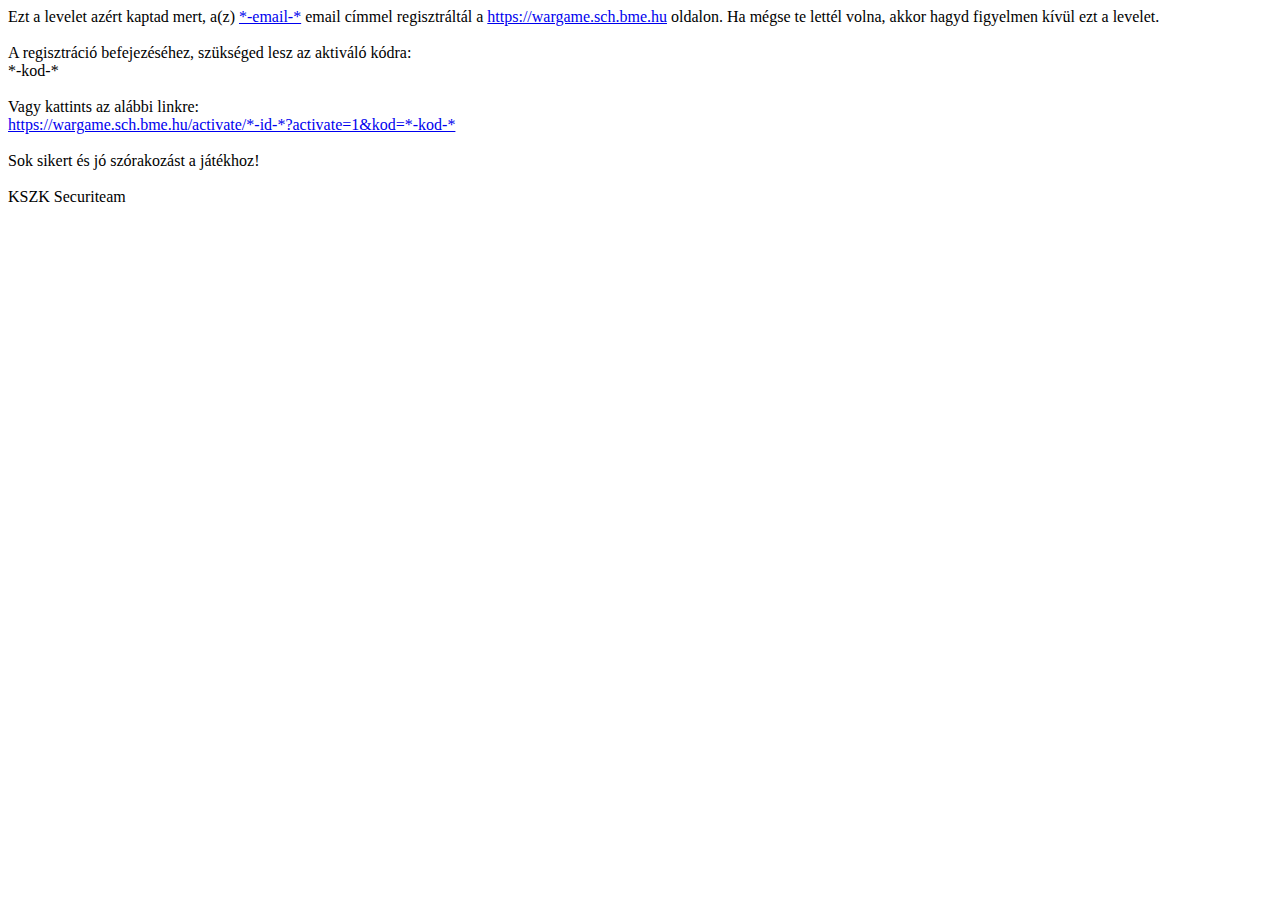
<file: content/includes/mail/contents.html>
<!DOCTYPE html PUBLIC "-//W3C//DTD XHTML 1.0 Transitional//EN" "http://www.w3.org/TR/xhtml1/DTD/xhtml1-transitional.dtd">
<html xmlns="http://www.w3.org/1999/xhtml">
<head>
<meta http-equiv="Content-Type" content="text/html; charset=utf-8" />
<title>Email aktiválás</title>
</head>

<body>
Ezt a levelet azért kaptad mert, a(z) <a href="mailto:*-email-*">*-email-*</a> email címmel regisztráltál a <a href="https://wargame.sch.bme.hu">https://wargame.sch.bme.hu</a> oldalon. Ha mégse te lettél volna, akkor hagyd figyelmen kívül ezt a levelet.<br />
<br />
A regisztráció befejezéséhez, szükséged lesz az aktiváló kódra:<br />
*-kod-*<br />
<br />
Vagy kattints az alábbi linkre:<br />
<a href="https://wargame.sch.bme.hu/activate/*-id-*?activate=1&kod=*-kod-*">https://wargame.sch.bme.hu/activate/*-id-*?activate=1&amp;kod=*-kod-*</a><br />
<br />
Sok sikert és jó szórakozást a játékhoz!<br />
<br />
KSZK Securiteam
</body>
</html>
</file>
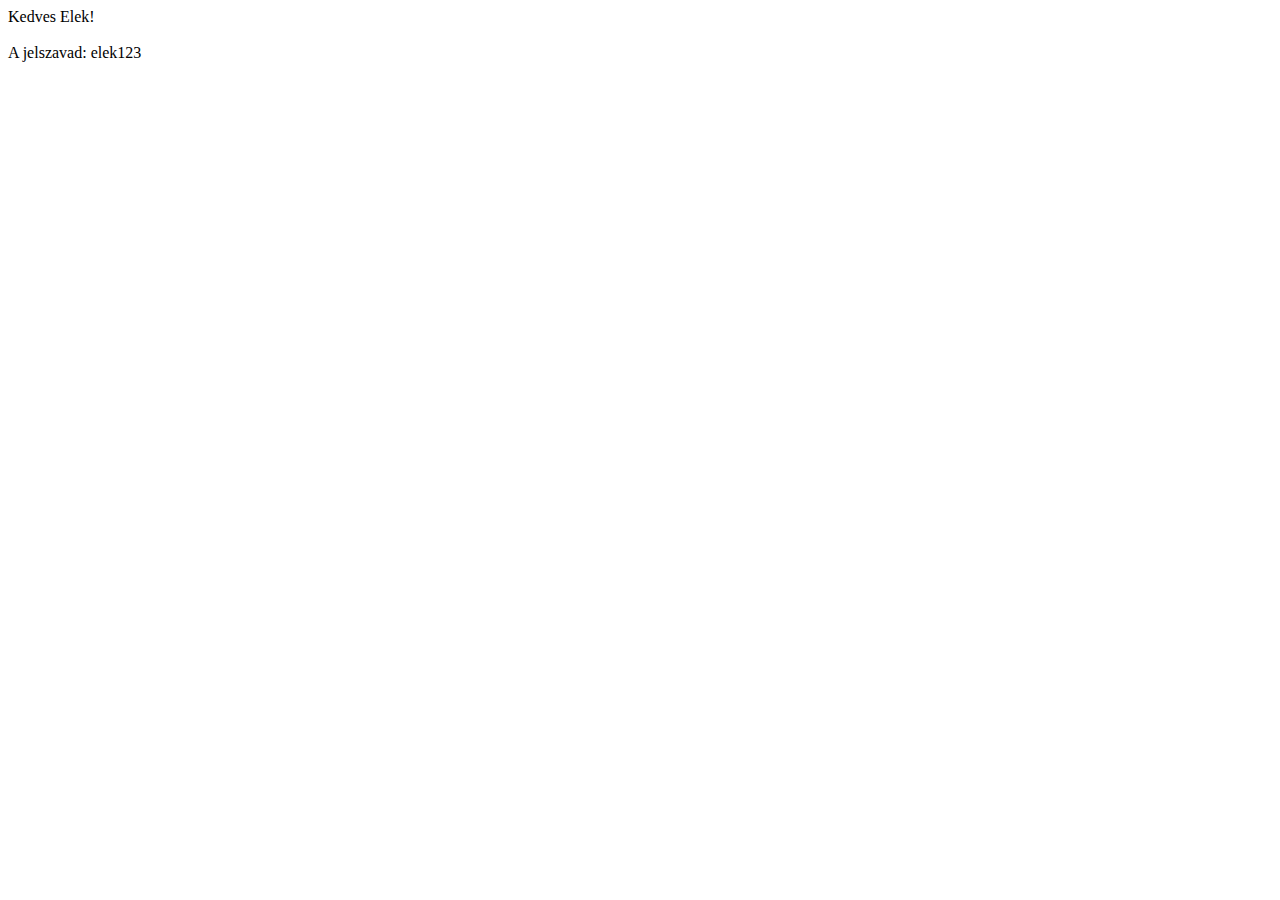
<file: levels/include/old/2_contents.html>
<!DOCTYPE html PUBLIC "-//W3C//DTD XHTML 1.0 Transitional//EN" "http://www.w3.org/TR/xhtml1/DTD/xhtml1-transitional.dtd">
<html xmlns="http://www.w3.org/1999/xhtml">
<head>
<meta http-equiv="Content-Type" content="text/html; charset=utf-8" />
<title>Email aktiválás</title>
</head>

<body>
Kedves Elek!
<br /><br />A jelszavad: elek123
</body>
</html>
</file>
<file: sandbox/steak/css/style.css>
/** Website template by freewebsitetemplates.com **/
 body { 
            margin:0;
			padding:0;
			font-family: Arial, Verdana, Helvetica, sans-serif; 
			font-size: 14px; 
			line-height: 25px; 
			color:#fff; 
			text-align: justify; 
			background:url('../images/bg-body.gif') repeat top center;  
	  }
	

	#background{
	 
	 background: url("../images/header-bg2.gif"); 
	 background-repeat:repeat-x;
	 margin:0;
	 padding:0;
	}

/*****************Start of Home Page Style***************************************************************************************/		

	#background #page{
		/*
		width:960px;
		margin:0 auto;
		*/
		
	}
	
	/**********Start of header ************/
	#background #page #header{
	    width:960px;
		height:170px;		
		margin:0 auto;
		padding:0;
		position:relative;
	}
	
	/*****************Star of left navigation**********************/
	#background #page #header ul.navigation{
	    padding:100px 0 0 20px;
		list-style-type:none;
		height:49px;
		width:290px;
		margin:0;
		
	}
	
	#background #page #header ul.navigation li{
	  height:49px;
	  width:126px;
	  margin:0 0 0 10px;
	  float:left;
	  line-height:49px;
	}
	
	#background #page #header ul.navigation li a{
	 
	background: url("../images/menu.gif");
    background-position: 0 -198px;
	color: #563F1F;
    display: block;
    font-family: Georgia,serif;
    font-size: 16px;
    font-weight: bold;
    height: 49px;
    line-height: 40px;
   
    text-decoration: none;
	width:126px;
	text-align:center;
	}
	
	#background #page #header ul.navigation li a:hover{
	  text-decoration:none;
	  display:block;
	  color:#563f1f;
	  
	  background: url("../images/menu.gif");
	  background-position: 0 0; 
	  
	  
	  font-family:Georgia, serif;
	  font-weight:bold;
	  font-size:16px;
	  width:126px;
	  text-align:center;
	}
	
	
	#background #page #header ul.navigation li a.active{
	 
	  background: url("../images/menu.gif");
	  background-position: 0 0;
	 
	}
	/*****************End of left navigation**********************/
	
	
	#background #page #header a#logo {
	  text-decoration:none;
	  position:absolute;
	  left:309px;
	  top:1px;
	  z-index:100;
	}
	
	#background #page #header a#logo img{
	  border:0;
	}
	
	
	/*****************Star of right navigation**********************/
	#background #page #header ul#navigation{
	   
		list-style-type:none;
		height:49px;
		width:368px;
		margin:0;
		position:absolute;
		top:100px;
		left:560px;
		
	}
	
	#background #page #header ul#navigation li{
	  height:49px;
	  width:159px;
	  margin:0 10px 0 0;
	  float:left;
	  
	  
	}
	
	#background #page #header ul#navigation li a{
	
	
	    background: url("../images/menu.gif");
		background-position: 0 -297px;
	    color: #563F1F;
		display: block;
		font-family: Georgia;
		font-size: 16px;
		font-weight: bold;
		height: 49px;
		line-height: 40px;
		
		text-decoration: none;
		text-align:center;
	}
	
	#background #page #header ul#navigation li a:hover{
	 
	   background: url("../images/menu.gif");
	   background-position: 0 -99px;
	   text-decoration:none;
	   display:block;
	   color:#563f1f;
	   font-size: 16px;
	   text-align:center;
	}
	
	#background #page #header ul#navigation li a.active{
	  
	  background: url("../images/bg-menu-hover3.jpg");
	  background-repeat:no-repeat;
	  background-position:center;
	}
	/*****************End of right navigation**********************/
	
	
	/***********************************End of header ***********************************/
	
	
	#background #page #body{
	  /*
	  width:960px;
	  margin:0 auto;
	  overflow:hidden;
	  */
	  /*
	  overflow:hidden;
	  background:url('../images/bg-body.gif') repeat top center; 
	  */
	}
	
	/********************Start of Slider**************************/
	#background #page #body .slider{
	  width:960px;
	  height:331px;
	  
	  margin:0 auto;
	  overflow:hidden;
	}
	
	#background #page #body .slider ul{
	 width:960px;
	 margin:0;
	 padding:0;
	 list-style-type:none;
	 overflow:hidden;
	}
	
	#background #page #body .slider ul li.first{
	   width:320px;
	  height:331px;
	  background: url("../images/bg-body.gif");
	  float:left;
	  text-align:center;
	  overflow:hidden;
	}
	
	#background #page #body .slider ul li.first a{
	 
	  background: url("../images/button.gif");
	  background-position: 0 -61px;
	  width:217px;
	  height:35px;
	  font-family:Georgia, serif;
	  font-weight:bold;
	  font-size:20px;
	  line-height:35px;
	  color:#ffffff;
	  text-align:center;
	  margin:10px 50px;
	  display:block;
	}
	
	#background #page #body .slider ul li.first p{
	  color:#633f0f;
	  font-family:Arial;
	  font-size:14px;
	  padding:0 20px;
	  margin-top:0px;
	}
	
	#background #page #body .slider ul li.first p a{
	  color:#633f0f;
	  float:none;
	  text-decoration:none;
	  margin:0;
	  padding:0;
	}
	
	#background #page #body .slider ul li.first  p a:hover{
	  color:#caa9b4;
	}
	#background #page #body .slider ul li.first  p a img{
	  border:0;
	}
	
	#background #page #body .slider ul li.first  span{
	  color:#980d03;
	  font-family:Georgia, serif;
	  font-weight:bold;
	  font-size:50px;
	}
	
	#background #page #body .slider ul li.first  h2{
	  color:#572c00;
	  pading:0 20px;
	  font-size:35px;
	  line-height:35px;
	  margin:40px 0 10px 0;
	}
	
	#background #page #body .slider ul li {
	  float:left;
	}
	
	#background #page #body .slider ul li  a{
	  float:left;
	  text-decoration:none;
	  margin:0;
	  padding:0;
	}
	
	#background #page #body .slider ul li  a img{
	  border:0;
	}
	
	/********************end of Slider**************************/
	
	
	
	/********************Start of Featured**************************/
	#background #page #body ul#featured{
	  list-style-type:none;
      margin:38px auto 0;
	  height:237px;
	  width:960px;
	  overflow:hidden;
	  padding:0;
	  
	}
	
	#background #page #body ul#featured li{
	float:left;
	padding:0;
	margin-right:10px;
	}
	
	#background #page #body ul#featured li a{
	  text-decoration:none;
	}
	#background #page #body ul#featured li a img{
	  border:0;
	}
	
	#background #page #body ul#featured li.first{
	  margin-right:20px;
	}
	
	/********************end of Featured****************************/
	
	
	
	/*************************Start of Section**************************************/
	 #background #page #body .section{
	    width:960px;
        height:auto;		
		overflow:hidden;
		margin: 45px auto 0;
	}
	
	#background #page #body .section h3{
	  color:#5b2f01;
	  font-family:georgia;
	  font-size:36px;
	  width:610px;
	  padding: 0 20px 0 10px;
	  float:left;
	  margin:0 10px 0 0;
	  text-align:right;
	  
	}
	
	#background #page #body .section p{
	  color:#5b2f01;
	  font-family:Arial;
	  font-size:14px;
	  float:left;
	  width:260px;
	  padding:0 50px 0 0;
	  margin-top:-6px;
	}
	
	#background #page #body .section p a{
	     color:#5b2f01;
	}
	
	#background #page #body .section p a.more{
	  background: url("../images/button.gif");
	  
	  background-position: 0 0;
	  width:8px;
	  height:11px;
	  display:inline-block;
	  cursor:pointer;
	  cursor:hand;
	  margin-left:5px;
	  text-decoration:none;
	  overflow:hidden;
	} 
	  
	
	#background #page #body .section p a:hover{
	  color:#ffffff;
	}
	/*************************End of Section**************************************/
	
	#background #page #body #content{
	
	 width:960px;
	 margin:50px auto 0;
	}
	
	#background #page #body .article{
	  width:610px;
	  background-color:#f5e1bb;
	  margin:0 15px 0 10px;
	  float:left;
	  padding:10px;
	}
	
	#background #page #body .article ul{
	margin:0;
	padding:0;
	list-style-type:none;
	}
	
	#background #page #body .article ul li{
	
	}
	#background #page #body .article ul li h2{
	
	}
	
	#background #page #body .article ul li h2 a{
	  color:#5b2f01;
	  text-decoration:none;
	  font-family:georgia;
	  font-weight:bold;
	  font-size:18px;
	}
	#background #page #body .article ul li h2 a:hover{
	  color:#ffffff;
	}
	
	#background #page #body .article ul li p{
	  font-family:Arial;
	  font-size:14px;
	  color:#5b2f01;
	  text-align:text-top;
	}
	#background #page #body .article ul li p a{
	  font-family:Arial;
	  font-size:14px;
	  color:#5b2f01;
	}
	
	#background #page #body .article ul li p a:hover{
	  font-family:Arial;
	  font-size:14px;
	  color:#ffffff;
	}
	
	
    #background #page #body .article ul li p a img{
	  border:0;
	  float:left;
	  margin-right:10px;
	 
	}
	
	
	#background #page #body .aside{
	  width:290px;
	  margin-right:10px;
	  float:left;
	  overflow:hidden;
	  
	}
	
	#background #page #body .aside h3{
	   font-size:24px;
	   font-weight:bold;
	   font-family:georgia;
	   color:#5b2f01;
	   text-align:center;
	    overflow:hidden;
		margin:0;
	}
	#background #page #body  .aside h3 a{
	   font-size:18px;
	   font-weight:bold;
	   font-family:georgia;
	   color:#5b2f01;
	}
	
	#background #page #body .aside ul{
	margin:0;
	padding:0;
	list-style-type:none;
	 overflow:hidden;
	}
	
	
	#background #page #body .aside ul li{
		border-left: medium none;
		border-right: medium none;
		border-style: none none dashed;
		border-color:#5B2F01;
		border-width:1px;
		border-top: medium none;
		overflow:hidden;
		padding:20px 0;
	}
	
	#background #page #body .aside ul li.last{
	    border:none;
	}
	
	#background #page #body .aside ul li h2{
	   font-size:14px;
	   font-weight:bold;
	   font-family:Arial;
	   color:#5b2f01;
	   margin:0;
	   padding:0;
	}
	#background #page #body .aside ul li p{
	color:#5b2f01;
	  margin:0;
	   padding:0;
	}
	
	#background #page #body .aside ul li p a{
	color:#5b2f01;
	}
	
	#background #page #body .aside ul li p a:hover{
	  color:#ffffff;
	}
	
/**************Start of footer ******************/	
	#background #page #footer{
	  width:960px;
	  margin: 40px auto 40px;
	  height:90px;
	  text-align:center;
	  color:#887450;
	  line-height:90px;
	  overflow:hidden;
	}
	
	#background #page #footer ul{
	  margin:0;
	  padding:0;
	  list-style-type:none;
	  overflow:hidden;
	}
	
	#background #page #footer ul li.first{
	  width:430px;
	  float:left;
	}
	
	
	#background #page #footer ul li.first ul{
	  margin:0;
	  padding:0;
	  list-style-type:none;
	}
	#background #page #footer ul li.first ul li{
	  float:left;
	  padding:0 10px;
	  width:auto;
	}	
	
	#background #page #footer ul li.first ul li a{
	  display:inline-block;
	  text-decoration:none;
	  color:#887450;
	  font-family:Arial;
	  font-size:14px;
	}
	
	
	#background #page #footer ul li.first ul li a:hover{
	 
	  color:#ffffff;
	}
	
	#background #page #footer ul li.first ul{
	  margin:0;
	  padding:0;
	  list-style-type:none;
	}
	
	#background #page #footer ul li{
	  width:210px;
	  float:left;
	}
	
	#background #page #footer ul li a:hover{
	  opacity:0.4;
	  filter:alpha(opacity=40);
	}
	
	

	
	#background #page #footer ul li span{
	  float:left;
	  margin-right:10px;
	}
	
	#background #page #footer ul li a.facebook{
	  
	  background: url("../images/icon.gif");
	  background-position: 0 0;
	  width:25px;
	  height:25px;
	  text-decoration:none;
	  position:relative;
	  top:32px;
	  float:left;
	  margin-right:10px;
	  
	}
	
	#background #page #footer ul li a.twitter{
	  
	
	  background: url("../images/icon.gif");
	 background-position: 0 -75px;
	  float:left;
	  width:38px;
	  height:26px;
	  text-decoration:none;
	  position:relative;
	  top:32px;
	  margin-right:10px;
	  overflow:hidden;
	}
	
	
	
	#background #page #footer ul li.last{
	  width:300px;
	  float:left;
	  text-align:right;
	}
	
/*****************End of Home Page Style**************************************************************************/	







/*****************Start of Inner Page Style***************************************************************************************/		

	#background .page{
		/*
		width:960px;
		margin:0 auto;
		*/
		
	}
	
	/**********Start of header ************/
	#background .page #header{
	    width:960px;
		height:170px;		
		margin:0 auto;
		padding:0;
		position:relative;
	}
	
	/*****************Star of left navigation**********************/
	#background .page #header ul.navigation{
	    padding:100px 0 0 20px;
		list-style-type:none;
		height:49px;
		width:290px;
		margin:0;
		
	}
	
	#background .page #header ul.navigation li{
	  height:49px;
	  width:126px;
	  margin:0 0 0 10px;
	  float:left;
	  line-height:49px;
	}
	
	#background .page #header ul.navigation li a{
	 background: url("../images/menu.gif");
    background-position: 0 -198px;
	color: #563F1F;
    display: block;
    font-family: Georgia,serif;
    font-size: 16px;
    font-weight: bold;
    height: 49px;
    line-height: 40px;
   
    text-decoration: none;
	width:126px;
	text-align:center;
	}
	
	#background .page #header ul.navigation li a:hover{
	   text-decoration:none;
	  display:block;
	  color:#563f1f;
	  
	  background: url("../images/menu.gif");
	  background-position: 0 0; 
	  
	  
	  font-family:Georgia, serif;
	  font-weight:bold;
	  font-size:16px;
	  width:126px;
	  text-align:center;
	}
	
	
	#background .page #header ul.navigation li a.active{
	  
	  background: url("../images/menu.gif");
	  background-position: 0 0;
	  
	 
	}
	/*****************End of left navigation**********************/
	
	
	#background .page #header a#logo {
	  text-decoration:none;
	  position:absolute;
	  left:309px;
	  top:1px;
	  z-index:100;
	}
	
	#background .page #header a#logo img{
	  border:0;
	}
	
	
	/*****************Star of right navigation**********************/
	#background .page #header ul#navigation{
	   
		list-style-type:none;
		height:49px;
		width:350px;
		margin:0;
		position:absolute;
		top:100px;
		left:560px;
		
	}
	
	#background .page #header ul#navigation li{
	  height:49px;
	  width:159px;
	  margin:0 10px 0 0;
	  float:left;
	  
	  
	}
	
	#background .page #header ul#navigation li a{
	
	background: url("../images/menu.gif");
	background-position: 0 -297px; 
	color: #563F1F;
    display: block;
    font-family: Georgia;
    font-size: 16px;
    font-weight: bold;
    height: 49px;
    line-height: 40px;
    text-align:center;
    text-decoration: none;
	
	}
	
	#background .page #header ul#navigation li a:hover{
	 
	  background: url("../images/menu.gif");
	  background-position: 0 -99px;
	  text-decoration:none;
	  display:block;
	  color:#563f1f;
	  font-size: 16px;
	  text-align:center;
	  
	}
	
	#background .page #header ul#navigation li a.active{
	  
	  background: url("../images/menu.gif");
	  background-position: 0 -99px;
	}
	/*****************End of right navigation**********************/
	
	
	/***********************************End of header ***********************************/
	
	
	#background .page #body{
	 
	  overflow:hidden;
	  background:url('../images/bg-body.gif') repeat top center; 
	  padding:40px 0 0 0;
	}
	
	
	#background .page #body .content{
	  width:960px;
	  margin:0 auto;
	  
	  background: url("../images/bg-content-top.gif");
	  background-repeat:no-repeat;
	  background-position:center top;
	  padding-top:6px;

	   
	}
	
	#background .page #body .content .body{
	  background: url("../images/bg-content-bottom.gif");
	  background-repeat:no-repeat;
	  background-position:center bottom;
	  background-color:#f8f0d9;
	  padding: 0 30px 60px 30px;
	  color:#5B2F01;
	  height:auto;
	  overflow:hidden;
	 
	}
	
	#background .page #body .content .body h3{
	  height:80px;
	  width:900px;
	  margin:0 0 20px 0;
	  font-family:Georgia;
	  font-size:24px;
	  text-align:center;
	  line-height:110px;
	  border-style:solid;
	  border-top:none;
	  border-right:none;
	  border-left:none;
	  border-width:2px;
	  border-color:#887450;
	}
	
	#background .page #body .content .body h2{
	  
	  font-family:Georgia;
	  font-size:24px;
	  border-color:#887450;
	 
	}
	
	#background .page #body .content .body ul{
	  margin:0;
	  padding:0;
	  list-style-type:none;
	}
	#background .page #body .content .body ul li{
	  margin-bottom:20px;
	}
	
	#background .page #body .content .body ul li h2{
	  margin:0;
	  padding:0;
	  
	}
	#background .page #body .content .body ul li p{
	  margin:0;
	  padding-top:0;
	  
	}
	
	#background .page #body .content .body ul li p span{
	  display:block;  
	}
	#background .page #body .content .body ul li h4{
	  padding-bottom:10px;
	  font-weight:bold;
	  color: #5B2F01;
      font-family: Arial;
      font-size: 14px;
	  margin:0;
	  padding:0;
	}
	#background .page #body .content .body ul li h4 a{
	  
	  font-weight:bold;
	  color: #5B2F01;
      font-family: Arial;
      font-size: 14px;
	  
	}
	#background .page #body .content .body ul li h4 a:hover{
	  color:#887450;
	}
	
	
	#background .page #body .content .body ul li p a{
	  color:#5B2F01;
	}
	
	#background .page #body .content .body ul li p a:hover{
	  
	  color:#887450;
	}
	
	#background .page #body .content .body ul li h2 a{
	  margin:0;
	  padding:0;
	  font-family:Arial;
	  font-size:14px;
	  text-align:left;
	  color:#5B2F01;
	  text-decoration:none;
	} 
	
	
	#background .page #body .content .body ul.section{
	  margin:0;
	  padding:0;
	  list-style-type:none;
	  width:900px;
	  overflow:hidden;
	}
	
	#background .page #body .content .body ul.section li{
	  float:left;
	  width:425px;
	  margin-bottom:50px;
	  
	}
	
	
	#background .page #body .content .body ul.section li.odd{
	  float:left;
	  width:425px;
	  margin-right:50px;
	  
	}
	
	#background .page #body .content .body ul.section li h2{
	  font-family:Arial;
	  font-size:18px;
	  width:425px;
	  text-align:center;
	  margin-bottom:30px;
	}
	
	#background .page #body .content .body ul.section li h2 a{
	  font-family:Arial;
	  font-size:18px;
	  width:425px;
	  text-align:center;
	}
	
	#background .page #body .content .body ul.section li h2 a:hover{
	  color:#ffffff;
	}
	
	#background .page #body .content .body ul.section li ul{
	  margin:0;
	  padding:0;
	  list-style-type:none;
	} 
	
	#background .page #body .content .body ul.section li ul li {
	 overflow:hidden;
	 border-right: 1px none #5B2F01;
     border-style: none none dashed;
     border-width: medium 1px 1px;
	 padding:10px 0;
	 margin-bottom:0;
	}
	
	#background .page #body .content .body ul.section li ul li.last{
     border:none;
	}
	
	#background .page #body .content .body ul.section li ul li h2{
	  margin:0;
	  padding:0;
	  font-family:Arial;
	  font-size:14px;
	  width:375px;
	  float:left;
	  text-align:left;
	} 
	#background .page #body .content .body ul.section li ul li h2 a{
	  margin:0;
	  padding:0;
	  font-family:Arial;
	  font-size:14px;
	  width:375px;
	  float:left;
	  text-align:left;
	  color:#5B2F01;
	  text-decoration:none;
	} 
	
	#background .page #body .content .body ul.section li ul li h2 a:hover{
	  color:#887450;
	} 
	
	
	#background .page #body .content .body ul.section li ul li span{
	  width:50px;
	  float:left;
	   font-family:Arial;
	  font-size:14px;
	  font-weight:bold;
	  text-align:right;
	  
	}
	
	#background .page #body .content .body ul.section li ul li p{
	  width:425px;
	  margin:0;
	  padding:0;
	  color:#887450;
	}
	
	
/************Start of resevation Style*****************************/	
	#background .page #body .content .body ul.news{
	  list-style-type:disc;
	  margin-left:10px;
	  width:auto;
	}
	
	#background .page #body .content .body ul.news li{
	  margin:0;
	  pading:0;
	}
	
	#background .page #body .content .body ul.news li a{
	  text-decoration:none;
	  font-family:Georgia;
	  font-size:14px;
	  color:#5B2F01;
	}
	
/************End of resevation Style*****************************/	


/************Star of Contact Us Style*****************************/	
	#background .page #body .content .body table tr td{
	  padding-bottom:15px;
	}
	
	#background .page #body .content .body table tr td span{
	  font-weight:bold;
	}
/************End of Contact Us Style*****************************/	



/************Start of Blog Style*****************************/	
    #background .page #body .content .body div.section{
	
	  width:630px;
	  float:left;
	  margin-right:50px;
	}
	
	#background .page #body .content .body div.section h4{
	  color:#5B2F01;
	  margin-top:20px;
	  font-size:14px;
	}
	
	#background .page #body .content .body div.section h4 a{
	  color:#5B2F01;
	  font-size:14px;
	}
	#background .page #body .content .body div.section p{
	  color:#5B2F01;
	  font-size:14px;
	  margin-bottom:30px;
	}
	
	#background .page #body .content .body div.section p a{
	  color:#5B2F01;
	  font-size:14px;
	}
	
	#background .page #body .content .body div.section p a:hover{
	  color:#887450;
	}
	
	#background .page #body .content .body div.section h4 a:hover{
	  color:#887450;
	}
	
	
	#background .page #body .content .body div.aside{
	  width:220px;
	  float:left;
	  oveflow:hidden;
	}
	#background .page #body .content .body div.aside h2{
	  font-family:Arial;
	  font-size:16px;
	  float:left;
	  text-align:left;
	  color:#5B2F01;
	  text-decoration:none;
	  margin:20px 0 0 0;
	}

    #background .page #body .content .body div.aside ul.article{
	 margin: 0;
	}
	
	#background .page #body .content .body div.aside ul.article li{
	  font-family:Arial;
	  font-size:16px;
	  float:left;
	  text-align:left;
	  color:#5B2F01;
	  padding:0 0 0 10px;
	  margin:0;
	  text-decoration:none;
	  width:220px;
	  background: url("../images/bullet.gif");
	  background-position:left 10px;
	  background-repeat:no-repeat;
	}
	
	#background .page #body .content .body div.aside ul.article li a{
	  font-family:Arial;
	  font-size:14px;
	  float:left;
	  text-align:left;
	  color:#5B2F01;
	  padding:0;
	  text-decoration:none;
	}
    #background .page #body .content .body div.aside ul.article li a:hover{
	  color:#887450;
	}

    #background .page #body .content .body div.aside ul{
	 margin: 0;
	 list-style-type:none;
	
	}
	
	#background .page #body .content .body div.aside ul li{
	  font-family:Arial;
	  font-size:16px;
	  float:left;
	  text-align:left;
	  color:#5B2F01;
	  padding:0;
	  margin:0;
	  text-decoration:none;
	  clear:both;
	}
	#background .page #body .content .body div.aside ul li a{
	  font-family:Arial;
	  font-size:14px;
	  float:left;
	  text-align:left;
	  color:#5B2F01;
	  padding:0;
	  text-decoration:none;
	}
    #background .page #body .content .body div.aside ul li a:hover{
	  color:#887450;
	}
   
     	
/************End of Blog Style*****************************/	



/**************Start of footer ******************/	
	#background .page #footer{
	  width:960px;
	  margin: 40px auto 40px;
	  height:90px;
	  text-align:center;
	  color:#887450;
	  line-height:90px;
	  overflow:hidden;
	}
	
	#background .page #footer ul{
	  margin:0;
	  padding:0;
	  list-style-type:none;
	  overflow:hidden;
	}
	
	#background .page #footer ul li.first{
	  width:430px;
	  float:left;
	}
	
	
	#background .page #footer ul li.first ul{
	  margin:0;
	  padding:0;
	  list-style-type:none;
	}
	#background .page #footer ul li.first ul li{
	  float:left;
	  padding:0 10px;
	  width:auto;
	}	
	
	#background .page #footer ul li.first ul li a{
	  display:inline-block;
	  text-decoration:none;
	  color:#887450;
	  font-family:Arial;
	  font-size:14px;
	}
	
	
	#background .page #footer ul li.first ul li a:hover{
	 
	  color:#ffffff;
	}
	
	#background .page #footer ul li.first ul{
	  margin:0;
	  padding:0;
	  list-style-type:none;
	}
	
	#background .page #footer ul li{
	  width:210px;
	  float:left;
	}
	
	#background .page #footer ul li a:hover{
	  opacity:0.4;
	  filter:alpha(opacity=40);
	}
	
	#background .page #footer ul li span{
	  float:left;
	  margin-right:10px;
	}

	
	#background .page #footer ul li a.facebook{
	  
	  background: url("../images/icon.gif");
	  background-position: 0 0;
	  display:block;
	  width:25px;
	  height:25px;
	  text-decoration:none;
	  position:relative;
	  top:32px;
	  float:left;
	  margin-right:10px;
	  
	}
	
	#background .page #footer ul li a.twitter{
	  
	 
	  background: url("../images/icon.gif");
	 background-position: 0 -75px;
	  float:left;
	  width:38px;
	  height:26px;
	  text-decoration:none;
	  position:relative;
	  top:32px;
	  margin-right:10px;
	}
	
	
	
	#background .page #footer ul li.last{
	  width:300px;
	  float:left;
	  text-align:right;
	}
	
	#background .page #footer ul li.last span{
	  width:300px;
	  float:left;
	  text-align:right;
	}
	
/*****************End of Home Page Style**************************************************************************/
</file>
<file: sandbox/steak/css/ie6.css>
/** Website template by freewebsitetemplates.com **/

#background #page #header ul.navigation{
	    padding:100px 0 0 20px;
		list-style-type:none;
		height:49px;
		width:290px;
		margin:0;
		
	}
	
	#background #page #header ul.navigation li{
	  height:49px;
	  width:126px;
	  margin:0 0 0 10px;
	  float:left;
	  line-height:49px;
	}
	
	#background #page #header ul.navigation li a{
	 
	background: url("../images/menu.gif");
    background-position: 0 -198px;
	color: #563F1F;
    display: block;
    font-family: Georgia,serif;
    font-size: 16px;
    font-weight: bold;
    height: 49px;
    line-height: 40px;
   
    text-decoration: none;
	width:126px;
	text-align:center;
	}
	
	#background #page #header ul.navigation li a:hover{
	  text-decoration:none;
	  display:block;
	  color:#563f1f;
	  
	  background: url("../images/menu.gif");
	  background-position: 0 0; 
	  
	  
	  font-family:Georgia, serif;
	  font-weight:bold;
	  font-size:16px;
	  width:126px;
	  text-align:center;
	}
	
	
	#background #page #header ul.navigation li a.active{
	 
	  background: url("../images/menu.gif");
	  background-position: 0 0;
	 
	}
	/*****************End of left navigation**********************/
	
	
	#background #page #header a#logo {
	  text-decoration:none;
	  position:absolute;
	  left:309px;
	  top:1px;
	  z-index:100;
	}
	
	#background #page #header a#logo img{
	  border:0;
	}
	
	
	
	
	/*****************Star of right navigation**********************/
	#background #page #header ul#navigation{
	   
		list-style-type:none;
		height:49px;
		width:368px;
		margin:0;
		position:absolute;
		top:100px;
		left:590px;
		
	}
	
	
	
	#background #page #body .slider ul li.first  h2{
	  color:#572c00;
	  pading:0 20px;
	  font-size:35px;
	  line-height:35px;
	  margin:35px 0 10px 0;
	}
	
	
	#background #page #body .slider ul li.first a{
	
	  margin:30px 25px;
	 
	}
	
	
	
	
	#background #page #body ul#featured li.first{
	  margin-right:10px;
	}
	
	#background #page #body .aside{
	 
	  width:280px;
	  
	}
	
	
	
	
	
	/*****************Star of left navigation**********************/
	#background .page #header ul.navigation{
	    padding:100px 0 0 20px;
		list-style-type:none;
		height:49px;
		width:290px;
		margin:0;
		
	}
	
	#background .page #header ul.navigation li{
	  height:49px;
	  width:126px;
	  margin:0 0 0 10px;
	  float:left;
	  line-height:49px;
	}
	
	#background .page #header ul.navigation li a{
	 background: url("../images/menu.gif");
    background-position: 0 -198px;
	color: #563F1F;
    display: block;
    font-family: Georgia,serif;
    font-size: 16px;
    font-weight: bold;
    height: 49px;
    line-height: 40px;
   
    text-decoration: none;
	width:126px;
	text-align:center;
	}
	
	#background .page #header ul.navigation li a:hover{
	   text-decoration:none;
	  display:block;
	  color:#563f1f;
	  
	  background: url("../images/menu.gif");
	  background-position: 0 0; 
	  
	  
	  font-family:Georgia, serif;
	  font-weight:bold;
	  font-size:16px;
	  width:126px;
	  text-align:center;
	}
	
	
	#background .page #header ul.navigation li a.active{
	  
	  background: url("../images/menu.gif");
	  background-position: 0 0;
	  
	 
	}
	
	
	/*****************Star of right navigation**********************/
	#background .page #header ul#navigation{
	   
		list-style-type:none;
		height:49px;
		width:368px;
		margin:0;
		position:absolute;
		top:100px;
		left:590px;
		
	}
	
	
	
	#background .page #header a#logo {
	  text-decoration:none;
	  position:absolute;
	  left:309px;
	  top:1px;
	  z-index:100;
	}
	
	#background .page #header a#logo img{
	  border:0;
	}
	
	
	
	
	
	
	
	#background .page #body .slider ul li.first  h2{
	  color:#572c00;
	  pading:0 20px;
	  font-size:35px;
	  line-height:35px;
	  margin:35px 0 10px 0;
	}
	
	
	#background .page #body .slider ul li.first a{
	
	  margin:30px 25px;
	 
	}

	
	#background .page #footer ul li a.facebook{
	  
	  background: url("../images/icon.gif");
	  background-position: 0 0;
	  width:25px;
	  height:25px;
	  text-decoration:none;
	  position:relative;
	  top:32px;
	  float:left;
	  margin-right:10px;
	  overflow:hidden;
	}
	
	#background .page #footer ul li a.twitter{
	  
	
	  background: url("../images/icon.gif");
	 background-position: 0 -75px;
	  float:left;
	  width:38px;
	  height:26px;
	  text-decoration:none;
	  position:relative;
	  top:32px;
	  margin-right:10px;
	  overflow:hidden;
	}
	
	#background .page #body ul#featured li.first{
	  margin-right:10px;
	}
	
	#background .page #body .aside{
	 
	  width:280px;
	  
	}
	
	#background .page #body .content{
	  overflow:hidden;
	}
	
	#background .page #body .content .body{
	
	  height:auto;
	}
	
	#background .page #body .content .body h2{
	  padding-top:30px;
	  
	}
</file>
<file: sandbox/steak/css/ie7.css>
/** Website template by freewebsitetemplates.com **/

 	#background #page #header ul.navigation{
	    padding:100px 0 0 20px;
		list-style-type:none;
		height:49px;
		width:290px;
		margin:0;
		
	}
	
	#background #page #header ul.navigation li{
	  height:49px;
	  width:126px;
	  margin:0 0 0 10px;
	  float:left;
	  line-height:49px;
	}
	
	#background #page #header ul.navigation li a{
	 
	background: url("../images/menu.gif");
    background-position: 0 -198px;
	color: #563F1F;
    display: block;
    font-family: Georgia,serif;
    font-size: 16px;
    font-weight: bold;
    height: 49px;
    line-height: 40px;
   
    text-decoration: none;
	width:126px;
	text-align:center;
	}
	
	#background #page #header ul.navigation li a:hover{
	  text-decoration:none;
	  display:block;
	  color:#563f1f;
	  
	  background: url("../images/menu.gif");
	  background-position: 0 0; 
	  
	  
	  font-family:Georgia, serif;
	  font-weight:bold;
	  font-size:16px;
	  width:126px;
	  text-align:center;
	}
	
	
	#background #page #header ul.navigation li a.active{
	 
	  background: url("../images/menu.gif");
	  background-position: 0 0;
	 
	}
	/*****************End of left navigation**********************/
	
	
	
	#background #page #header a#logo {
	  text-decoration:none;
	  position:absolute;
	  left:309px;
	  top:1px;
	  z-index:100;
	}
	
	#background #page #header a#logo img{
	  border:0;
	}
	
	
	
	
	/*****************Star of right navigation**********************/
	#background #page #header ul#navigation{
	   
		list-style-type:none;
		height:49px;
		width:368px;
		margin:0;
		position:absolute;
		top:100px;
		left:590px;
		
	}
	
	
	
	
	#background #page #body .slider ul li.first  h2{
	  color:#572c00;
	  pading:0 20px;
	  font-size:32px;
	  line-height:35px;
	  margin:35px 0 10px 0;
	}
	
	
	
	
	#background #page #body ul#featured li.first{
	  margin-right:10px;
	}
	
	
	
	
	
	
	
	/*****************Star of left navigation**********************/
	#background .page #header ul.navigation{
	    padding:100px 0 0 20px;
		list-style-type:none;
		height:49px;
		width:290px;
		margin:0;
		
	}
	
	#background .page #header ul.navigation li{
	  height:49px;
	  width:126px;
	  margin:0 0 0 10px;
	  float:left;
	  line-height:49px;
	}
	
	#background .page #header ul.navigation li a{
	 background: url("../images/menu.gif");
    background-position: 0 -198px;
	color: #563F1F;
    display: block;
    font-family: Georgia,serif;
    font-size: 16px;
    font-weight: bold;
    height: 49px;
    line-height: 40px;
   
    text-decoration: none;
	width:126px;
	text-align:center;
	}
	
	#background .page #header ul.navigation li a:hover{
	   text-decoration:none;
	  display:block;
	  color:#563f1f;
	  
	  background: url("../images/menu.gif");
	  background-position: 0 0; 
	  
	  
	  font-family:Georgia, serif;
	  font-weight:bold;
	  font-size:16px;
	  width:126px;
	  text-align:center;
	}
	
	
	#background .page #header ul.navigation li a.active{
	  
	  background: url("../images/menu.gif");
	  background-position: 0 0;
	  
	 
	}
	
	
	#background .page #header a#logo {
	  text-decoration:none;
	  position:absolute;
	  left:309px;
	  top:1px;
	  z-index:100;
	}
	
	#background .page #header a#logo img{
	  border:0;
	}
	
	
	
	
	/*****************Star of right navigation**********************/
	#background .page #header ul#navigation{
	   
		list-style-type:none;
		height:49px;
		width:368px;
		margin:0;
		position:absolute;
		top:100px;
		left:590px;
		
	}
	
	
	
	
	#background .page #body .slider ul li.first  h2{
	  color:#572c00;
	  pading:0 20px;
	  font-size:32px;
	  line-height:35px;
	  margin:35px 0 10px 0;
	}
	
	
	#background .page #footer ul li a.facebook{
	  
	  background: url("../images/icon.gif");
	  background-position: 0 0;
	  width:25px;
	  height:25px;
	  text-decoration:none;
	  position:relative;
	  top:32px;
	  float:left;
	  margin-right:10px;
	  overflow:hidden;
	}
	
	#background .page #footer ul li a.twitter{
	  
	
	  background: url("../images/icon.gif");
	 background-position: 0 -75px;
	  float:left;
	  width:38px;
	  height:26px;
	  text-decoration:none;
	  position:relative;
	  top:32px;
	  margin-right:10px;
	  overflow:hidden;
	}
	
	
	
	
	#background .page #body ul#featured li.first{
	  margin-right:10px;
	}
	
	
	
	#background .page #body .content .body{
	
	  height:auto;
	}
	
	#background .page #body .content .body h2{
	  margin-top:30px;
	}
</file>
